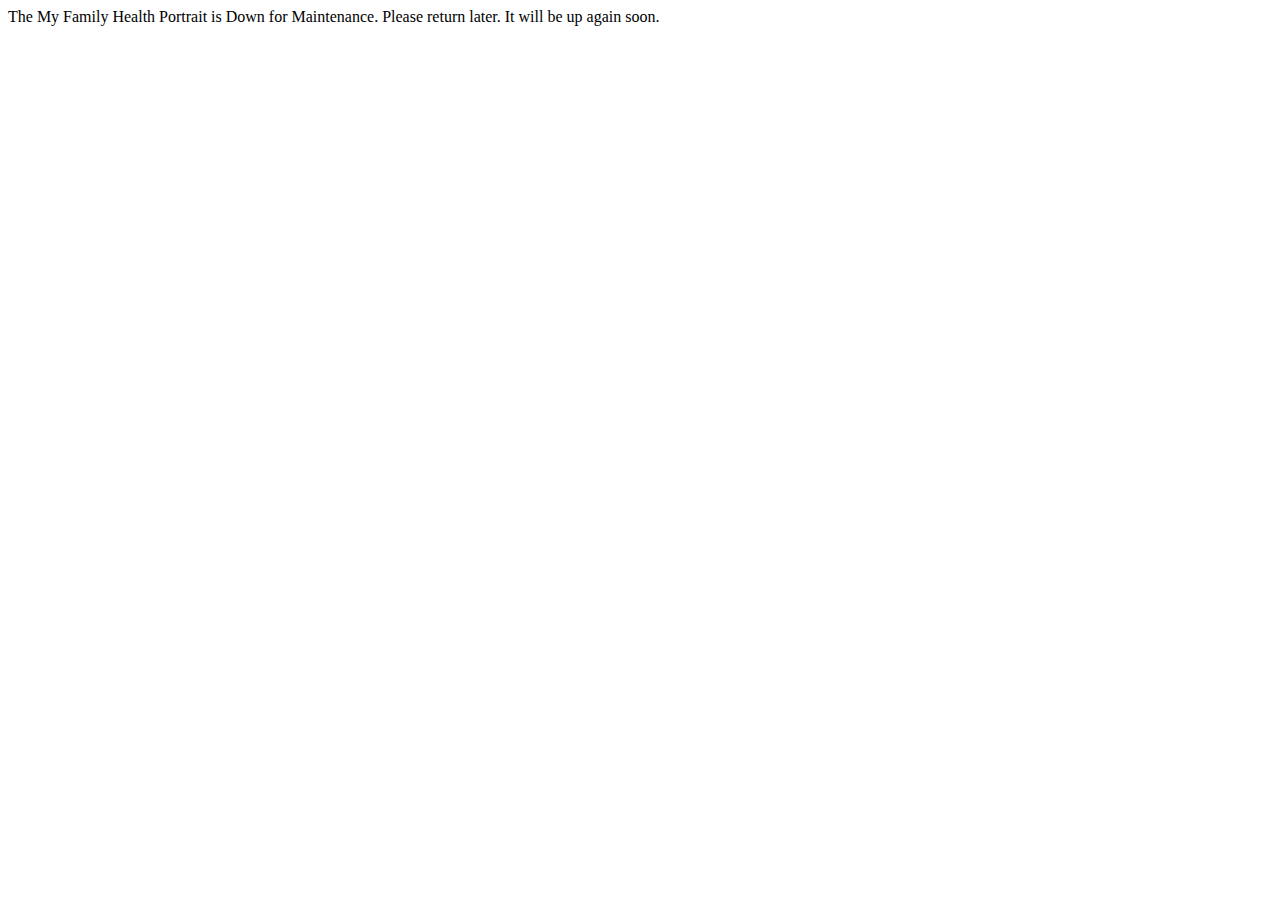
<file: docs/index.html>
<HTML>
  <HEAD>
    <TITLE> MFHP Maintenance </TITLE>
  </HEAD>
  <BODY>
    The My Family Health Portrait is Down for Maintenance.  Please return later.  It will be up again soon.
  </BODY>
</HTML>
</file>
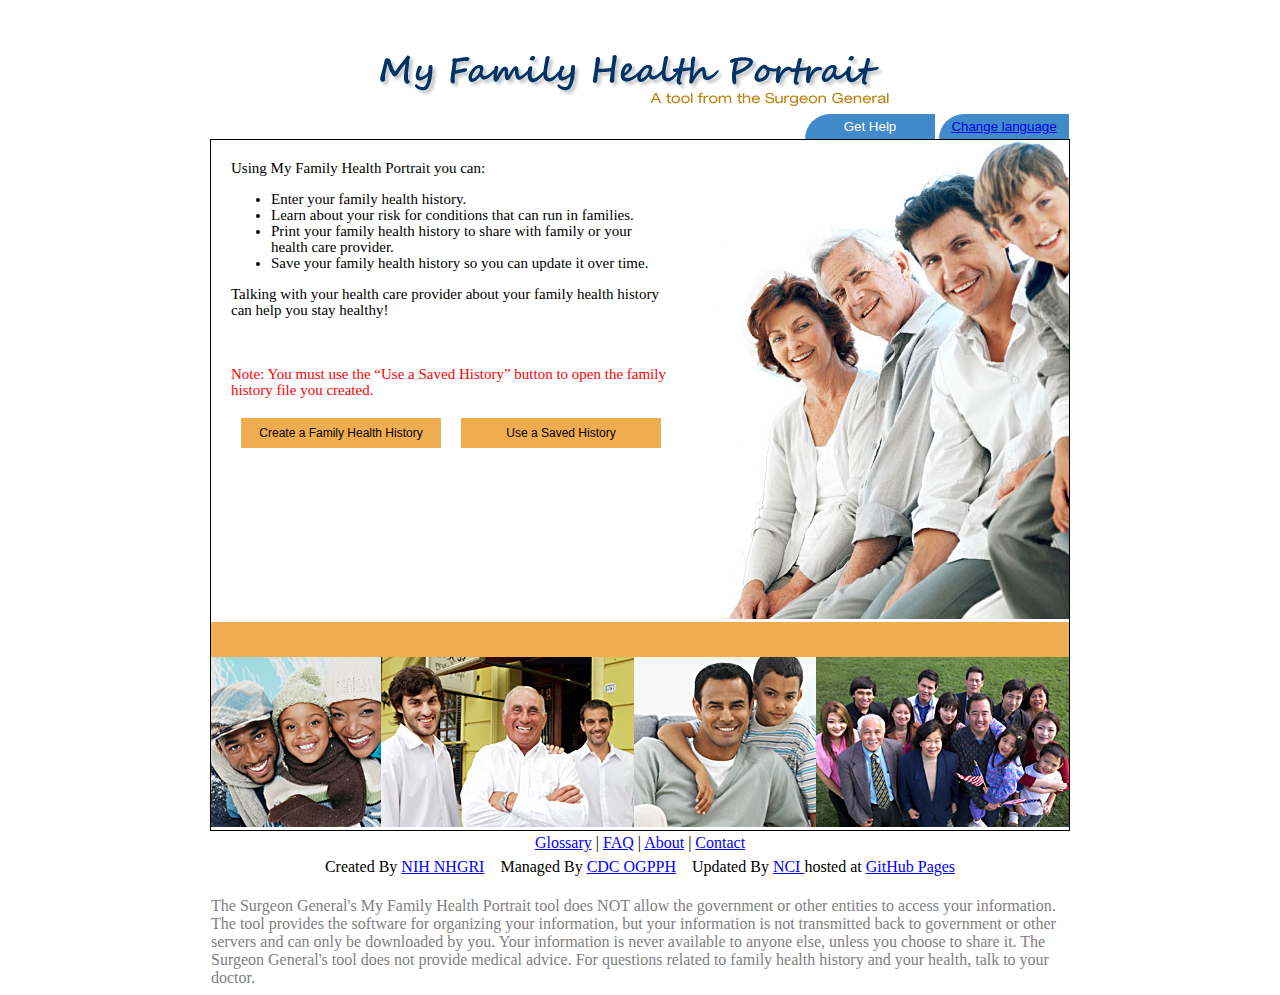
<file: html/index.html>
﻿<!DOCTYPE HTML>
<!--[if lt IE 8]>      <html class="no-js no-nav theme-green lt-ie10 lt-ie9 lt-ie8" lang="en-us"> <![endif]-->
<!--[if IE 8]>         <html class="no-js no-nav theme-green lt-ie10 lt-ie9" lang="en-us"> <![endif]-->
<!--[if IE 9]>         <html class="no-js no-nav theme-green lt-ie10" lang="en-us"> <![endif]-->
<!--[if !IE]><!-->
<html class="no-js nav theme-teal noLinking" lang="en-us">
<!--<![endif]-->

<head>
	<meta http-equiv="X-UA-Compatible" content="IE=Edge,chrome=1">
	<script type="text/javascript">

		var progressEnd = 31;		// set to number of progress <span>'s.
		var progressColor = '#FFD350';	// set to progress bar color
		var progressInterval = 360;	// set to time between updates (milli-seconds)

		var progressAt = progressEnd;
		var progressTimer;
		function progress_clear() {
			for (var i = 1; i <= progressEnd; i++) document.getElementById('progress' + i).style.backgroundColor = 'transparent';
			progressAt = 0;
		}
		function progress_update() {
			progressAt++;
			if (progressAt > progressEnd) progress_clear();
			else document.getElementById('progress' + progressAt).style.backgroundColor = progressColor;
			progressTimer = setTimeout('progress_update()', progressInterval);
		}
		function progress_stop() {
			clearTimeout(progressTimer);
			progress_clear();
		}

		function submitForm() {
			var element = document.getElementsByName("Mysubmit");
			element[0].disabled = true;
			// Hide the code in first div tag
			//document.getElementById('formDiv').style.display = 'none';
			//var element = document.getElementsByName("Mysubmit");
			//element[0].disabled=true;
			// Display code in second div tag
			progress_update();		// start progress bar
			document.getElementById('pleaseWaitDiv').style.display = 'block';
		}
	</script>

	<!-- Google tag (gtag.js) -->
	<script async src="https://www.googletagmanager.com/gtag/js?id=G-BHSEFD2G9V"></script>
	<script>
	  window.dataLayer = window.dataLayer || [];
	  function gtag(){dataLayer.push(arguments);}
	  gtag('js', new Date());
	  gtag('config', 'G-BHSEFD2G9V');
	</script>

	<meta charset="utf-8" />


	<meta name="description" content="My Family Health Portrait" />
	<meta name="keywords" content="My Family Health Portrait " />
	<meta name="viewport" content="width=device-width, initial-scale=1" />

	<link rel="shortcut icon" href="../../TemplatePackage/3.0/images/favicon.ico" />

	<link rel="apple-touch-icon" href="/images/cdc-touch-icon.png" />

	<meta name="robots" content="index,follow" />
	<!-- CDC Template Version -->
	<meta property="cdc:template_version" content="3.0" />
	<!-- Facebook Metadata -->
	<meta property="og:title" content="" />
	<meta property="og:image" content="image/png" />
	<meta property="og:site_name" content="My Family Health Portrait" />
	<meta property="og:description" content="" />
	<!-- <link href="../../PHGKB/altmetric.css" rel="stylesheet" type="text/css" />
	<script type='text/javascript' src='https://d1bxh8uas1mnw7.cloudfront.net/assets/embed.js'></script>

	<link href="../../PHGKB/css/local.css" rel="stylesheet" type="text/css" />
	<link href="../../PHGKB/altmetric.css" rel="stylesheet" type="text/css" />
	<link rel="stylesheet" href="../../TemplatePackage/3.0/css/altmetric.css" />
	<link rel="stylesheet" href="../../TemplatePackage/3.0/css/lib/flexslider.css" />
	<link rel="stylesheet" href="../../TemplatePackage/3.0/css/flexslider.css" />
	<link rel="stylesheet" href="../../TemplatePackage/3.0/css/lib/cdcmaps/cdcnavmap.css" />
	<link rel="stylesheet" href="../../TemplatePackage/3.0/css/app.css?3.1.12.1" />
	<link rel="stylesheet" media="print" href="../../TemplatePackage/3.0/css/print.css?3.1.12.1" />
	<link rel="stylesheet" href="../../TemplatePackage/3.0/css/lib/bootstrap24.css" />
	<link rel="stylesheet" media="print" href="../../TemplatePackage/3.0/css/print.css?3.1.12.1" />

	<script src="../../TemplatePackage/3.0/js/libs/modernizr-latest.js"></script> -->


	<title>My Family Health Portrait</title>

	<!-- jquery UI CSS, currently accordion and tabs -->
	<!-- <link rel="stylesheet" href="../../TemplatePackage/3.0/css/lib/jquery-ui/jquery-ui.css" />
	<link rel="stylesheet" href="../../TemplatePackage/3.0/css/jquery-ui.css" />
	<link rel="stylesheet" href="../../TemplatePackage/3.0/css/lib/bootstrap24.css" />
	<link rel="stylesheet" href="../../TemplatePackage/3.0/css/app.css" /> -->
	<!--[if gt IE 9]><!-->
	<!--<![endif]-->

	<!--[if IE 7]>
	  <link rel="stylesheet" href="../../TemplatePackage/3.0/css/lib/font-awesome-ie7.css">
	<![endif]-->

	<!--[if lt IE 9]>
		<link rel="stylesheet" href="../../TemplatePackage/3.0/css/ie.css" />
	<![endif]-->

	<!-- <style type="text/css" media="print">
		@import "../../TemplatePackage/3.0/css/print.css";
	</style>

	<noscript>
		<link rel="stylesheet" href="../../TemplatePackage/3.0/css/noscript.css" />
	</noscript>

	<script src="../../TemplatePackage/3.0/js/libs/modernizr-latest.js"></script>
	<script src="../../TemplatePackage/3.0/js/libs/modernizr-custom.js"></script>

	<script src="../../TemplatePackage/3.0/js/libs/modernizr-latest.js"></script>

	<script src='//www.google.com/recaptcha/api.js'></script> -->

</head>


<body>
	<!-- <div id="skipmenu">
		<a href="#searchTarget" class="skippy">Skip directly to search</a>
		<a href="#azTab" class="skippy">Skip directly to A to Z list</a>
		<a href="#nav-container" class="skippy">Skip directly to navigation</a>
		<a href="#share-bar" class="skippy">Skip directly to page options</a>
		<a href="#contentArea" class="skippy">Skip directly to site content</a>
	</div> -->
	<div id="wrapper">
		<!--[if lt IE 7]>
		<p class="chromeframe">You are using an outdated browser. <a href="http://browsehappy.com/">Upgrade your browser today</a> or <a href="http://www.google.com/chromeframe/?redirect=true">install Google Chrome Frame</a> to better experience this site.</p>
	<![endif]-->



		<!-- <header id="header">
			<div class="container">
				<*!-- header --*>
				<div class="row">
					<*!-- cdc --*>
					<div id="logo" class="span14">
						<a href="http://www.cdc.gov"><img src="../../TemplatePackage/3.0/images/cdcHeaderLogo.gif" alt="CDC.gov" class="hidden-one" /><img
							 src="../../TemplatePackage/3.0/images/m-cdc-logo.png" alt="CDC.gov" class="visible-one" /></a>

					</div>
					<*!-- search --*>
					<div id="searchArea" class="span10 hidden-one hidden-two">
						<div class="hidden"><a href="#" id="searchTarget">Start of Search Controls</a></div>
						<form id="searchForm" method="get" action="http://www.cdc.gov/search.do">
							<fieldset>
								<legend>Search Form Controls</legend>
								<table>
									<tr>
										<td class="searchtd"><label class="search-box"><input id="searchBox" type="text" placeholder="SEARCH" name="queryText" /><span
												 class="hidden">Search The CDC</span></label></td>
										<td class="buttontd"><button class="submit" value="submit"><span class="sprite-16-search-black">submit</span></button></td>
									</tr>
								</table>
							</fieldset>
						</form>
						<div class="a2z-button pull-right hidden-one hidden-two"><a href="#" id="azTab">CDC A-Z Index <span class="icon-angle-down"></span></a></div>


					</div>
				</div>
				<div class="hidden-three hidden-four" id="mobile-menu">
					<ul>
						<li id="vp1-menu-button" class="border-bottom-white"><a href="#" id="menu-nav"><span class="sprite-16-menu"></span>MENU</a></li>
						<li id="vp1-a2z-button" class="border-bottom-white"><a href="#" id="menu-az">CDC A-Z</a></li>
						<li id="vp1-search-button" class="border-bottom-white"><a href="#" id="menu-search"><span class="sprite-16-search-white"></span>SEARCH</a></li>
					</ul>
				</div>

				<div class="a2z-bar hide">
					<div>
						<ul>
							<li><a href="http://www.cdc.gov/az/a.html">A</a></li>
							<li><a href="http://www.cdc.gov/az/b.html">B</a></li>
							<li><a href="http://www.cdc.gov/az/c.html">C</a></li>
							<li><a href="http://www.cdc.gov/az/d.html">D</a></li>
							<li><a href="http://www.cdc.gov/az/e.html">E</a></li>
							<li><a href="http://www.cdc.gov/az/f.html">F</a></li>
							<li><a href="http://www.cdc.gov/az/g.html">G</a></li>
							<li><a href="http://www.cdc.gov/az/h.html">H</a></li>
							<li><a href="http://www.cdc.gov/az/i.html">I</a></li>
							<li><a href="http://www.cdc.gov/az/j.html">J</a></li>
							<li><a href="http://www.cdc.gov/az/k.html">K</a></li>
							<li><a href="http://www.cdc.gov/az/l.html">L</a></li>
							<li><a href="http://www.cdc.gov/az/m.html">M</a></li>
							<li><a href="http://www.cdc.gov/az/n.html">N</a></li>
							<li><a href="http://www.cdc.gov/az/o.html">O</a></li>
							<li><a href="http://www.cdc.gov/az/p.html">P</a></li>
							<li><a href="http://www.cdc.gov/az/q.html">Q</a></li>
							<li><a href="http://www.cdc.gov/az/r.html">R</a></li>
							<li><a href="http://www.cdc.gov/az/s.html">S</a></li>
							<li><a href="http://www.cdc.gov/az/t.html">T</a></li>
							<li><a href="http://www.cdc.gov/az/u.html">U</a></li>
							<li><a href="http://www.cdc.gov/az/v.html">V</a></li>
							<li><a href="http://www.cdc.gov/az/w.html">W</a></li>
							<li><a href="http://www.cdc.gov/az/x.html">X</a></li>
							<li><a href="http://www.cdc.gov/az/y.html">Y</a></li>
							<li><a href="http://www.cdc.gov/az/z.html">Z</a></li>
							<li><a href="http://www.cdc.gov/az/0.html">#</a></li>
						</ul>
					</div>

				</div>
				<div id="searchArea-two-column" class="span24 searchbar hide hidden-three hidden-four">
					<form id="searchFormBottom" method="get" action="http://www.cdc.gov/search.do">
						<fieldset>
							<legend>Search Form Controls</legend>
							<table>
								<tr>
									<td class="searchtd"><label class="search-box"><input id="searchBoxBottom" type="text" placeholder="SEARCH"
											 name="queryText" /><span class="hidden">Search The CDC</span></label></td>
									<td class="buttontd"><button class="submit" value="submit"><span class="sprite-16-search-black">submit</span></button></td>
								</tr>
							</table>
						</fieldset>
					</form>
					<div class="a2z-button pull-right hidden-one hidden-two"><a href="#" id="azTabBottom">CDC A-Z Index <span class="icon-angle-down"></span></a></div>

				</div>
				<div id="emergencyContainer" class="span12">
					<*!--include virtual="../../TemplatePackage/3.0/includes/emergency.html" --*>
					<*!--<div id="emergency-alert">
	<h1></h1>
	<p></p>
	<a href="#"></a>
	</div>--*>

				</div>
				<*!-- /header --*>

				<div class="titlebar">
					<h2>
						<a href="/PHGKB/phgHome.action?action=home">Public Health Genomics and Precision Health Knowledge (7.3)</a>
					</h2>
				</div>
				<*!-- no script --*>
				<noscript>
					<div class="alert alert-block"> Note: Javascript is disabled or is not supported by your browser. For this reason,
						some items on this page will be unavailable. For more information about this message, please visit this page: <a
						 href="//www.cdc.gov/other/about_cdcgov.html">About CDC.gov</a>.</div>
				</noscript>

			</div>

		</header> -->
		<div class="container">
			<div id="content">
				<div class="row">
					<!-- left nav -->
					<div id="nav-container" class="hidden-one hidden-two span5">




						<!-- <nav id="left" class="hidden-one hidden-two">
							<h3>
								<a href="/PHGKB/phgHome.action?action=home">PHGKB</a>
							</h3>
							<ul id="nav-primary">
								<li><a href="/PHGKB/phgHome.action?action=about">About</a>
								</li>
								<li><a href="/PHGKB/myPHGKB.action">MyPHGKB</a>
								</li>
								<li><a href="/PHGKB/specificPHGKB.action?action=about">Specialized PHGKB</a>
									<ul>
										<li><a href="/PHGKB/specificPHGKB.action?topic=cancer&query=home">Cancer PHGKB</a>	</li>
			<li><a href="/PHGKB/specificPHGKB.action?topic=diabetes&query=home">Diabetes PHGKB</a>	</li>
			<li><a href="/PHGKB/specificPHGKB.action?topic=Infectious%20diseases&query=home">Infectious Diseases PHGKB</a>	</li>
			<li><a href="/PHGKB/specificPHGKB.action?topic=HLBS&query=home">HLBS-PopOmics</a>	</li>
			<li><a href="/PHGKB/specificPHGKB.action?topic=rare&query=home">Rare Diseases PHGKB</a>	</li>
			<li><a href="/PHGKB/specificPHGKB.action?topic=equity&query=home">Health Equity PHGKB</a>	</li>
			<li><a href="/PHGKB/specificPHGKB.action?topic=fhh&query=home">Family Health History PHGKB</a>	</li>
			<li><a href="/PHGKB/specificPHGKB.action?topic=rch&query=home">Reproductive and Child Health PHGKB</a>	</li>
			<li><a href="/PHGKB/specificPHGKB.action?topic=pgx&query=home">Pharmacogenomics  PHGKB</a>	</li>
									</ul>
								</li>
								<li><a href="/PHGKB/phgHome.action?action=a2z">Genomics (A-Z)</a>
								</li>
								<li>
									<a href="http://www.cdc.gov/genomics/">Office of Genomics and Precision Public Health</a>
								</li>
								<li><a href="/FHH"><b>My Family Health Portrait</b></a>
								</li>
								<li><a href="/PHGKB/stateMapStartPage.action">State Public Health Genomics Programs Map</a>
								</li>
								<li><a href="/PHGKB/translationClip.action?action=home">Genomics Precision Health Weekly Scan<br>(Current
										Edition)</a></li>
								<li><a href="/PHGKB/amdClip.action?action=home">Advanced Molecular Detection Weekly Clips<br>(Current Edition)</a></li>
								<li><a href="/PHGKB/translationClip.action?action=nonGhome">Non-Genomics Precision Health Weekly Scan <br>(Current Edition)</a></li>
								<li><a href="/PHGKB/cdcPubFinder.action?Mysubmit=update">CDC-authored Publications Update</a></li>
								<li><a href="/PHGKB/coVInfoClip.action?action=home">COVID-19 Precision Health Weekly Update<br>(Current Edition)</a></li>
								<li><a href="/PHGKB/phgHome.action?action=about">All Databases</a>
									<ul>
										<li><a href="/PHGKB/coVInfoStartPage.action">COVID-19 GPH</a>
										<li><a href="/PHGKB/cDCInfoStartPage.action">CDC/NIH Web Information Database</a> </li>
										<li><a href="/PHGKB/cdcPubStartPage.action">CDC-Authored Genomics and Precision Health Publications Database </a> </li>
										<li><a href="/PHGKB/translationStartPage.action">Precision Health Database </a></li>
										<li><a href="/PHGKB/tierStartPage.action">Tier-Classified Guidelines Database</a>

										<li><a href="/PHGKB/implementationStartPage.action">State Public Health Genomics Programs Database </a> </li>
										<li><a href="/PHGKB/amdStartPage.action">Pathogen Advanced Molecular Detection Database </a></li>


										<li><a href="/PHGKB/hNHome.action">HuGE Navigator</a>
											<ul>
											<li><a href="/PHGKB/startPagePhenoPedia.action" >Phenopedia</a></li>
											<li><a href="/PHGKB/startPagePedia.action" >Genopedia</a></li>
											<li><a href="/PHGKB/startPagePubLit.action" >HuGE Literature Finder</a></li>
											<li><a href="/PHGKB/startPageMapper.action" >Variant Name Mapper</a></li>

											</ul>

										</ul>
									</li>


									</ul>
								</li>
								<li><a href="/PHGKB/downloadCenter.action" >DataSet Download Center</a></li>
								<li><a href="/PHGKB/phgHome.action?action=release">Release Note</a></li>
								<li>
									<a href="mailto:genetics@cdc.gov">Contact Us</a>
								</li>


							</ul>


						</nav>
 -->



					</div>
					<div class="breadcrumbs hidden-one span19">
						<br>
					</div>
					<div class="span19 pagetitle">








					</div>
					<div id="share-bar" class="span19">
						<div class="socialmediabar">
							<div class="row">
								<div class="hidden-one pull-right">
									<!--BEGIN PAGE OPTIONS - FOR DEMO PURPOSES ONLY - REMOVE INCLUDES BEFORE TEMPLATE USE. The markup in this region for page format & languages will be generated by the CMS via editorial options. -->
									<!-- END PAGE OPTIONS -->
								</div>
								<div class="span8">
									<div id="socialMediaShareContainer"></div>
									<!-- target anchor for return to top feature in VP1 -->
									<a id="content-start" tabindex="-1"></a>

								</div>
							</div>
						</div>
					</div>
					<!-- body -->
					<div id="body" class="span19">
						<div id="contentArea">
							<!-- begin editable -->

							<table>
								<tr>
									<TD colspan="2" align="center">
										<div id="pleaseWaitDiv" style="DISPLAY: none">
											<!-- jsp:include page="/jsp/wrongEmail.jsp"/-->
											<TABLE>
												<TR>
													<TD><B>
															<FONT color="#ffd350"><SPAN>
																	<H8>
																		<FONT color="#800040">Please Wait <SPAN id="progress1">.</SPAN>
																			<SPAN id="progress2">.</SPAN> <SPAN id="progress3">.</SPAN> <SPAN id="progress4">.</SPAN> <SPAN id="progress5">.</SPAN>
																			<SPAN id="progress6">.</SPAN> <SPAN id="progress7">.</SPAN> <SPAN id="progress8">.</SPAN> <SPAN id="progress9">.</SPAN>
																			<SPAN id="progress10">.</SPAN> <SPAN id="progress11">.</SPAN> <SPAN id="progress12">.</SPAN> <SPAN
																			 id="progress13">.</SPAN> <SPAN id="progress14">.</SPAN> <SPAN id="progress15">.</SPAN> <SPAN id="progress16">.</SPAN>
																			<SPAN id="progress17">.</SPAN> <SPAN id="progress18">.</SPAN> <SPAN id="progress19">.</SPAN> <SPAN
																			 id="progress20">.</SPAN> <SPAN id="progress21">.</SPAN> <SPAN id="progress22">.</SPAN> <SPAN id="progress23">.</SPAN>
																			<SPAN id="progress24">.</SPAN> <SPAN id="progress25">.</SPAN> <SPAN id="progress26">.</SPAN> <SPAN
																			 id="progress27">.</SPAN>
																			<SPAN id="progress28">.</SPAN> <SPAN id="progress29">.</SPAN>
																			<SPAN id="progress30">.</SPAN> <SPAN id="progress31">.</SPAN>



																		</FONT>
																		</H4>
																		<FONT color="#800040"></FONT>
																</SPAN></FONT>
														</B></TD>
												</TR>
											</TABLE>
											<B></B>
											<FONT></FONT>
										</div>
									</TD>
								</tr>
							</table> <br>



							<div>
								<title>My Family Health Portrait</title>
								<script type="text/javascript" src="../jquery/jquery-1.11.1.js"></script>
								<script type="text/javascript" src="../jquery/jquery-ui-1.10.4.js"></script>
								<link rel="stylesheet" type="text/css" href="../jquery/jquery-ui-1.10.4.css">
								<script type="text/javascript" src="../js/fhh.js"></script>

								<!-- Themes go here -->
								<link rel="stylesheet" type="text/css" href="../themes/deploy/frontpage.css">
								<link rel="shortcut icon" href="../themes/deploy/favicon.ico" type="image/x-icon">
								<!-- Also includes images banner_left.png and banner_right.png -->

								<!-- For language translation -->
								<script type="text/javascript" src="../js/i18next-1.7.4.js"></script>
								</head>

								<body>
									<div align="center"><img src="../themes/deploy/photos_frontpage_logo.png" alt="My Family Health Portrait - A tool from the Surgeon General"
										 class="fhhBannerTitle"></div>
									<div class="nav" align="right">
										<BUTTON id="nav_help" class="help_item translate" data-i18n="fhh_fhh.a_get_help" onclick="get_help()">Get
											Help</BUTTON>
										<BUTTON id="nav_help" class="help_item translate"><a href="https://fhh.npduylab.com/index.php"><span class='translate' data-i18n='fhh_index.language_change' >Change language</span></a></BUTTON>
									</div>

									<!-- 		<div id="button">
					<a href="javascript://nop/" id="nav_help" class='help_item translate' data-i18n='fhh_fhh.a_get_help' onclick="get_help()">Get Help</a>
				</div> -->

									<div id="wrapper" class="main_container" style='border:1px solid black;'>
										<!-- BEGIN HEADER -->
										<div id="skipNavBegin" style="width: 0; height: 0; overflow: hidden;">
											<a href="#skipNavEnd" accesskey="n">Skip navigation</a>
										</div>

										<div>
											<table class="homepage" border="0" cellpadding="0" cellspacing="0">
												<tr>
													<td style='width:50%' class="maintext" valign="top">
														<div class='translate' data-i18n='fhh_index.usage'> Using My Family Health Portrait you can:</div>
														<UL>
															<LI class='translate' data-i18n='fhh_index.li1'>Enter your family health history.</LI>
															<LI class='translate' data-i18n='fhh_index.li2'>Learn about your risk for conditions that can run in
																families.</LI>
															<LI class='translate' data-i18n='fhh_index.li3'>Print your family health history to share with family or
																your health care provider</LI>
															<LI class='translate' data-i18n='fhh_index.li4'>Save your family health history so you can update it
																over time.</LI>
														</UL>

														<div class='translate' data-i18n='fhh_index.talking'>Talking with your health care provider about your
															family health history can help you stay healthy!</div>
														<br />

														<br /><br />
														<TABLE class="buttons" style='width:100%' border="0" cellspacing="0" cellpadding="0">
															<TR>
																<TD valign="top">
																	<BUTTON class='frontpage create translate' data-i18n='fhh_index.create' onclick="goto_create()">Create
																		a Family Health History</BUTTON>

																</TD>
																<TD valign="top">
																	<BUTTON class='frontpage create translate' data-i18n='fhh_index.load' onclick="goto_load()">Use a
																		Saved History</BUTTON>
																</tD>
																<!--				<TD valign="top">
						<BUTTON class='frontpage translate' onclick="location.href='?setLng=en'" >In English</BUTTON>
						<br /><br />
						<BUTTON class='frontpage translate' onclick="location.href='?setLng=es'" >En Espanol</BUTTON>
						<br /><br />
						<BUTTON class='frontpage translate' onclick="location.href='?setLng=pt'" >Em Portugues</BUTTON>
						<br /><br />
						<BUTTON class='frontpage translate' onclick="location.href='?setLng=it'" >In Italiano</BUTTON>
						<br /><br />
						</TD> -->
															</TR>
															<TR>
																<font color="red">Note: You must use the “Use a Saved History” button to open the family history file you created.</font>
															</TR>
														</TABLE>

													</td>
													<td align="right" valign="top" style='vertical-align:bottom; padding:0px;'><img src="../themes/deploy/photos_frontpage_main.jpg"
														 alt="My Family Health Portrait - A tool from the Surgeon General" class="fhhBannerTitle"></td>
												</tr>
												<tr>
													<td colspan="2" id="separatorBox">
														<!-- color separator -->
													</td>
												</tr>
												<tr>
													<td colspan='2'><img src="../themes/deploy/photos_frontpage_bottom.jpg" alt="My Family Health Portrait - A tool from the Surgeon General"
														 class="fhhBannerTitle"></td>
												</tr>
											</table>
										</div>


									</div>


									<!-- BEGIN FOOTER -->

									<table class="footerTable">
										<tbody>
											<tr>
												<td class="footerTdLinks">

													<a href="#" onclick="glossary()" class='translate' data-i18n='fhh_index.glossary'>Glossary</a> |

													<a href="#" onclick="faq()" class='translate' data-i18n='fhh_index.faq'>FAQ</a> |

													<a href="#" onclick="about()" class='translate' data-i18n='fhh_index.about'>About This Site</a> |

													<a href="#" onclick="contact()" class='translate' data-i18n='fhh_index.contact'>Contact Us</a>
												</td>
											</tr>
										</tbody>
									</table>
									<table class="footerTable">
										<tbody>
											<tr>

												<td class="footerTdLinks">
													Created By <a href="https://www.genome.gov/" target="_blank">NIH NHGRI</a></a>
												</td>
												<td class="footerTdLinks"> &nbsp;&nbsp;
													Managed By <a href="https://www.cdc.gov/genomics" target="_blank">CDC OGPPH</a>
												</td>
												<td class="footerTdLinks"> &nbsp;&nbsp;
													Updated By <a href="https://cancer.gov" target="_blank">NCI </a> hosted at <a href="https://cbiit.github.io/FHH/html/index.html" target="_blank">GitHub Pages</a>
												</td>



											</tr>
										</tbody>
									</table><br>
									<div id="wrapper" class="main_container" style='border:0px solid black;'>
										<font color="grey">The Surgeon General's My Family Health Portrait tool does NOT allow the
											government or other entities to access your information. The tool provides the software for organizing your
											information, but your information is not transmitted back to government or other servers and can only be
											downloaded by you. Your information is never available to anyone else, unless you choose to share it. The
											Surgeon General's tool does not provide medical advice. For questions related to family health history and
											your
											health, talk to your doctor. </font>
									</div>
								</div>

								</body>
								<!-- Need to set the language on the links out to create or load -->

								<script>
									var language = /[&?]setLng=([^&]+)/.exec(location.search);

									function goto_create() {
										if (language && language[1]) location.href = 'fhh.html?action=create&setLng=' + language[1];
										else location.href = 'fhh.html?action=create'
									}

									function goto_load() {
										if (language && language[1]) location.href = 'fhh.html?action=load&setLng=' + language[1];
										else location.href = 'fhh.html?action=load'
									}


									// Static links need to know what language

									function get_help() {
										window.open("./static/help_" + i18n.lng().substr(0, 2) + ".html", "", "width=800, height=600, scrollbars=yes");
									}

									function learn_more() {
										window.open("./static/learn_more_" + i18n.lng().substr(0, 2) + ".html", "", "width=800, height=600, scrollbars=yes");
									}

									function glossary() {
										window.open("./static/glossary_" + i18n.lng().substr(0, 2) + ".html", "", "width=800, height=600, scrollbars=yes");
									}
									function faq() {
										window.open("./static/faq_" + i18n.lng().substr(0, 2) + ".html", "", "width=800, height=600, scrollbars=yes");
									}
									function about() {
										window.open("./static/about_" + i18n.lng().substr(0, 2) + ".html", "", "width=800, height=600, scrollbars=yes");
									}
									function contact() {
										window.open("./static/contact_" + i18n.lng().substr(0, 2) + ".html", "", "width=800, height=600, scrollbars=yes");
									}
									function site_updates() {
										window.open("./static/site_update_" + i18n.lng().substr(0, 2) + ".html", "", "width=800, height=600, scrollbars=yes");
									}
								</script>




							</div>



							<!-- Related Nav Area -->
							<div class="nav-related"></div>
							<!-- /end Related Nav Area -->
							<!-- Persistent Content Area -->
							<div id="content-secondary">

								<!-- begin editable -->
								<!--  // This area is optional
									// All content in the Right Column (except for Page Option links and GovD) will be moved to the Persistent Content Area upon migration
									// This area will need to enabled if it is being used otherwise not included in the page build...
									-->
								<!-- /end editable -->
							</div>
							<!-- /end #content-secondary -->
						</div>
						<!-- /end #contentArea -->
					</div>
					<!-- /end #body -->
				</div>

				<div class="row">
					<div class="span24 visible-one">
						<!--BEGIN PAGE OPTIONS - FOR DEMO PURPOSES ONLY - REMOVE INCLUDES BEFORE TEMPLATE USE. The markup in this region for page format & languages will be generated by the CMS via editorial options. -->
						<!-- END PAGE OPTIONS -->
					</div>
				</div>

				<!-- <div class="row">
					<div class="span24">
						<div id="plugin-legend" class="pluginOff">
							<h5>File Formats Help:</h5><span><a href="http://www.cdc.gov/Other/plugins/">How do I view different file
									formats (PDF, DOC, PPT, MPEG) on this site?</a></span>
							<ul>
								<li class="plugin-pdf"><a href="http://www.cdc.gov/Other/plugins/#pdf"><span class="sprite-16-pdf">Adobe PDF
											file</span></a></li>
								<li class="plugin-ppt"><a href="http://www.cdc.gov/Other/plugins/#ppt"><span class="sprite-16-ppt">Microsoft
											PowerPoint file</span></a></li>
								<li class="plugin-word"><a href="http://www.cdc.gov/Other/plugins/#doc"><span class="sprite-16-word">Microsoft
											Word file</span></a></li>
								<li class="plugin-excel"><a href="http://www.cdc.gov/Other/plugins/#xls"><span class="sprite-16-excel">Microsoft
											Excel file</span></a></li>
								<li class="plugin-wmv"><a href="http://www.cdc.gov/Other/plugins/#wmv"><span class="sprite-16-wmv">Audio/Video
											file</span></a></li>
								<li class="plugin-qt"><a href="http://www.cdc.gov/Other/plugins/#qt"><span class="sprite-16-qt">Apple Quicktime
											file</span></a></li>
								<li class="plugin-real"><a href="http://www.cdc.gov/Other/plugins/#ram"><span class="sprite-16-rp">RealPlayer
											file</span></a></li>
								<li class="plugin-text"><a href="http://www.cdc.gov/Other/plugins/#text"><span class="sprite-16-txt">Text file</span></a></li>
								<li class="plugin-zip"><a href="http://www.cdc.gov/Other/plugins/#zip"><span class="sprite-16-zip">Zip Archive
											file</span></a></li>
								<li class="plugin-sas"><a href="http://www.cdc.gov/Other/plugins/#sas"><span class="sprite-16-sas">SAS file</span></a></li>
								<li class="plugin-epub"><a href="http://www.cdc.gov/Other/plugins/#epub"><span class="sprite-16-ebook">ePub
											file</span></a></li>
							</ul>
						</div>

					</div>
				</div> -->

				<!-- date stamp -->
				<!-- <div class="row" id="datestamp" itemscope="itemscope" itemtype="http://schema.org/WebPage">
					<div class="span24">
						<ul>




							<li class="last-reviewed">Page last reviewed:<span itemprop="lastReviewed">May 1st, 2020</span></li>
							<li class="last-updated">Page last updated:<span itemprop="dateModified">May 1st, 2020</span></li>
							<li class="content-source">Content source:
								<ul>
									<a href="http://www.cdc.gov/genomics/" target="_blank">Office of Genomics and Precision Public Health</a>, <a href="http://www.cdc.gov/ophss/csels/index.html"
									 target="_blank">Center for Surveillance, Epidemiology and Laboratory Services (CSELS)</a>
								</ul>
							</li>
						</ul>
					</div>
				</div> -->
			</div>
			<!-- /end #content -->
		</div>
		<!-- / end .container -->

		<!-- footer -->

		<footer id="footer">
			<!-- <div class="socialMedia">
				<div class="container">
					<nav class="socialFooter followcdc">
						<h6>Follow CDC</h6>
						<ul>
							<li><a href="http://www.cdc.gov/Other/emailupdates/"><span class="sprite-24-govd"></span>Email</a></li>
							<li><a href="http://www.facebook.com/CDC" target="_blank"><span class="sprite-24-facebook"></span>Recommend</a></li>
							<li><a href="http://twitter.com/CDCgov" target="_blank"><span class="sprite-24-twitter"></span>Tweet</a></li>
							<li><a href="http://www.linkedin.com/company/centers-for-disease-control-and-prevention" target="_blank"><span
									 class="sprite-24-linkedin"></span>Post</a></li>
							<li><a href="http://www2c.cdc.gov/podcasts/rss.asp"><span class="sprite-24-rss"></span>RSS</a></li>
						</ul>
					</nav>
					<nav class="socialFooter cdcmedia">
						<h6>CDC Media</h6>
						<ul>
							<li><a href="http://www2c.cdc.gov/podcasts/"><span class="sprite-24-listen"></span>Listen</a></li>
							<li><a href="http://www.cdc.gov/cdctv"><span class="sprite-24-watch"></span>Watch</a></li>
							<li><a href="http://tools.cdc.gov/ecards/"><span class="sprite-24-ecards"></span>eCards</a></li>
							<li><a href="http://www.youtube.com/CDCstreamingHealth" target="_blank"><span class="sprite-24-youtube"></span>YouTube</a></li>
						</ul>
					</nav>
				</div>
			</div> -->

			<div class="container">
				<!--<div id="hhs"><a href="http://www.hhs.gov/"><img alt="Department of Health and Human Services" src="../../TemplatePackage/3.0/images/hhs.png" /></a></div> -->

				<!-- class="pull-right" -->

				<!-- <ul class="cdcLinks">
					<li class="span5">
						<nav>
							<h6><span class="icon-angle-down visible-one pull-left"></span>About CDC</h6>
							<ul class="hidden-one">
								<li><a href="http://www.cdc.gov/employment/">Employment</a></li>
								<li><a href="http://www.cdc.gov/media/index.html">Newsroom</a></li>
								<li><a href="http://www.cdc.gov/Learning/">Training/Education</a></li>
								<li><a href="http://www.cdc.gov/about/business/funding.htm">Funding</a></li>
								<li><a href="http://www.cdc.gov/about/organization/cio.htm">CDC's Organization</a></li>
								<li><a href="http://www.cdc.gov/about/organization/mission.htm">Mission and Vision</a></li>
								<li><a href="http://www.cdc.gov/Other/about_cdcgov.html">Using this Site</a></li>
								<li><a href="http://www.cdc.gov/Other/languages/">All Languages</a></li>
							</ul>
						</nav>
					</li>
					<li class="span5">
						<nav>
							<h6><span class="icon-angle-down visible-one pull-left"></span>Legal</h6>
							<ul class="hidden-one">
								<li><a href="http://www.cdc.gov/Other/link.html">Link to Us</a></li>
								<li><a href="http://www.cdc.gov/Other/policies.html">Policies</a></li>
								<li><a href="http://www.cdc.gov/od/foia/">FOIA</a></li>
								<li><a href="http://www.cdc.gov/contact/accessibility.html">Accessibility</a></li>
								<li><a href="http://www.cdc.gov/privacy.html">Privacy</a></li>
								<li><a href="http://www.cdc.gov/diversity/nofearact/">No FEAR Act</a></li>
							</ul>
						</nav>
					</li>
					<li class="local-contact">
					</li>
					<li class="contact">
						<section>
							<h6><span class="icon-angle-down visible-one pull-left"></span>Contact CDC</h6>
							<address class="address hidden-one" itemscope="itemscope" itemtype="http://www.schema.org/Organization">
								<div itemprop="name">Centers for Disease Control and Prevention</div>
								<div class="value" itemprop="address" itemscope="itemscope" itemtype="http://www.schema.org/PostalAddress">
									<span itemprop="streetAddress">1600 Clifton Rd.</span>
									<span itemprop="addressLocality">Atlanta</span>,
									<span itemprop="addressRegion">GA</span>
									<span itemprop="postalCode">30333</span>
									<span itemprop="addressCountry">USA</span>
								</div>
								<div class="value" itemprop="telephone">800-CDC-INFO (800-232-4636)</div>
								<div class="value" itemprop="contactPoint" itemscope="itemscope" itemtype="http://www.schema.org/ContactPoint">
									<span itemprop="url"><a href="http://www.cdc.gov/cdc-info/requestform.html">Contact CDC-INFO</a></span>
								</div>
							</address>
						</section>

					</li>
				</ul> -->
			</div>
		</footer>

		<!-- /#footer -->
		<!--<div id="totop" class="off visible-one">TOP</div>-->
	</div>
	<!-- <script src="../../TemplatePackage/3.0/js/libs/jquery.js"></script>
	<script src="../../TemplatePackage/3.0/js/libs/bootstrap.js"></script>
	<script src="../../TemplatePackage/3.0/js/libs/underscore.js"></script>
	<script src="../../TemplatePackage/3.0/js/libs/jquery.mediahelpers.js"></script>
	<script src="../../TemplatePackage/3.0/js/libs/jquery.hammer.min.js"></script>
	<script src="../../TemplatePackage/3.0/js/libs/jquery.cookie.js"></script>
	<script src="../../TemplatePackage/3.0/js/libs/picturefill.js"></script>
	<script src="../../TemplatePackage/3.0/js/libs/media.match.js"></script>
	<script src="../../TemplatePackage/3.0/js/libs/enquire.js"></script>
	<script src="../../TemplatePackage/3.0/js/jquery-funcs.js"></script>
	<script src="../../TemplatePackage/3.0/js/core.js"></script>
	<script src="../../TemplatePackage/3.0/js/global.js"></script>
	<script src="../../TemplatePackage/3.0/js/modules/dynamic/gadgets.js"></script>
	<script src="../../TemplatePackage/3.0/js/modules/dynamic/flexslider.js"></script>
	<script src="../../TemplatePackage/3.0/js/libs/jquery.flexslider2.js"></script>
	<script src="../../TemplatePackage/3.0/js/libs/jquery-ui.js"></script>
	<script src="../../TemplatePackage/3.0/js/socialmenu.js"></script> -->

	<!-- <script src="../../TemplatePackage/3.0/js/libs.min.js"></script>
	<script src="../../TemplatePackage/3.0/js/app.min.js"></script>

	<script src="../../TemplatePackage/3.0/js/libs/d3/d3.min.js"></script>
	<script src="../../TemplatePackage/3.0/js/libs/d3/queue.v1.min.js"></script>
	<script src="../../TemplatePackage/3.0/js/libs/d3/topojson.v1.min.js"></script>
	<script src="../../TemplatePackage/3.0/js/libs/d3/datamaps.all.min.js"></script>
	<script src="../../TemplatePackage/3.0/js/libs/d3/d3.geo.projection.v0.min.js"></script>

	<![endif]
	<script src="../../TemplatePackage/3.0/js/libs/cdcmaps/states-by-abbreviation.js"></script>
	<script src="../../TemplatePackage/3.0/js/libs/cdcmaps/cdcnavmap.js"></script> -->


	<!--<![endif]-->




	<!-- Begin Survey scripts -->
	<!-- <script src="/JScript/foresee/foresee-trigger.js"></script>
	<script src="/JScript/foresee-variables.js"></script> -->
	<!-- End Survey scripts -->
	<!-- <script src="../../TemplatePackage/3.0/js/constants.js"></script>
	<script src="../../TemplatePackage/3.0/js/modules/dynamic/gadgets.js"></script>
 -->
	<!-- Global JS Settings Overrides should be placed here between the previous and following includes. -->

	<!-- <script>CDC.Global.settings.enableExternalLinks = true;</script> -->

	<!-- <script src="../../TemplatePackage/3.0/js/dynamic.js"></script>
	<script src="../../TemplatePackage/3.0/js/modules/dynamic/mobile.js"></script>
	<script src="../../TemplatePackage/3.0/js/modules/responsive.js"></script>
	<script src="../../TemplatePackage/3.0/js/modules/modules.js"></script>
	<script src="../../TemplatePackage/3.0/js/modules/breadcrumbs.js"></script>
	<script src="../../TemplatePackage/3.0/js/modules/leftnav.js"></script>
	<script src="../../TemplatePackage/3.0/js/modules/pageoptions.js"></script>
	<script src="../../TemplatePackage/3.0/js/modules/search.js"></script>
	<script src="../../TemplatePackage/3.0/js/modules/policy.js"></script>
	<script src="../../TemplatePackage/3.0/js/modules/socialmedia.js"></script>
	<script src="../../TemplatePackage/3.0/js/modules/gadgets.js"></script>
	<script src="../../TemplatePackage/3.0/js/modules/govdelivery.js"></script>
	<script src="../../TemplatePackage/3.0/js/app.js"></script>
 -->
	<!-- Module Extension & Overrides should be placed here between the previous and following includes. -->

	<!-- Begin Survey scripts -->
	<!-- <script type="text/javascript" src="/JScript/foresee/foresee-trigger.js"></script>
	<script type="text/javascript" src="/JScript/foresee-variables.js"></script> -->
	<!-- End Survey scripts -->

	<!-- The following include is for including any local JS code to the page -->
	<!-- xxxxxxxxxxxxxxxxxx METRICS code begins here xxxxxxxxxxxxxxxxxxxxxxxxxxx-->
	<div id="metrics">

		<!-- Begin Google Analytics Class Definition Code -->
		<!-- <script type="text/javascript" src="/JScript/metrics/google/google-cdc-a.js"></script> -->
		<!-- End Google Analytics Class Definition Code -->

		<!-- SiteCatalyst code version: H.21. -->
		<!-- <script type="text/javascript" src="/JScript/metrics/topic_levels.js"></script>
		<script type="text/javascript" src="/JScript/metrics/s_code_v21_cdcgov.js"></script> -->
		<script type="text/javascript">






			s.prop2 = window.location.href;
			s.prop26 = document.title;
			s.prop30 = document.title;
			s.prop31 = window.location.href;
			s.prop46 = window.location.href;
			s.server = window.location.hostname;

			// Update the level variables here.
			updateVariables(s);

			/************* DO NOT ALTER ANYTHING BELOW THIS LINE ! **************/
			var s_code = s.t(); if (s_code) document.write(s_code);//--></script>
		<script type="text/javascript">
	if (navigator.appVersion.indexOf('MSIE') >= 0) document.write(unescape('%3C') + '\!-' + '-');
		</script><noscript><a href="http://www.omniture.com"><img src="http://mtrics.cdc.gov/b/ss/cdcgov/1/H.21--NS/0"
				 height="1" width="1" alt="Web Analytics" /></a></noscript>
		<!--/DO NOT REMOVE/-->
		<!-- End SiteCatalyst code version: H.21. -->
		<!-- Begin Google Analytics Execution Code -->
		<!-- <script type="text/javascript" src="/JScript/metrics/google/google-cdc-c.js"></script> -->
		<!-- End Google Analytics Execution Code -->
	</div>
	<!-- xxxxxxxxxxxxxxxxxx METRICS code ends here xxxxxxxxxxxxxxxxxxxxxxxxxxx-->




	<!-- The following include is for overriding left nav rendering functionality -->

	<!-- <script>

		$(document).ready(function () {
			var cdcLeftNav = new CDC.LeftNav("nav-primary");
			cdcLeftNav.render();
		});

	</script>

	<!-- Global site tag (gtag.js) - Google Analytics -->
<script async src="https://www.googletagmanager.com/gtag/js?id=G-B55F9P4M20"></script>
<script>
  window.dataLayer = window.dataLayer || [];
  function gtag(){dataLayer.push(arguments);}
  gtag('js', new Date());

  gtag('config', 'G-B55F9P4M20');
</script>

</body>

</html>
</file>
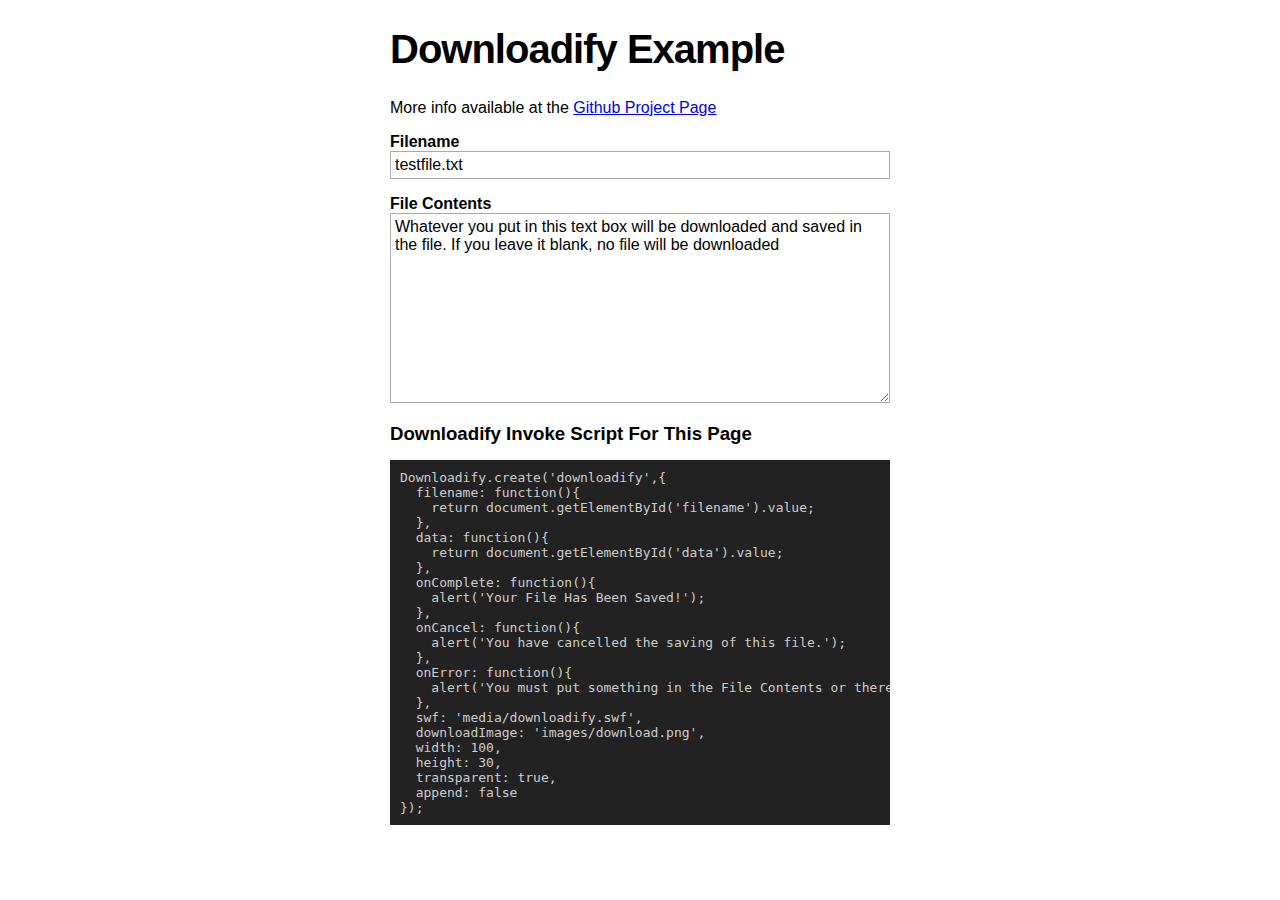
<file: downloadify/test.html>
<!DOCTYPE html PUBLIC "-//W3C//DTD XHTML 1.0 Strict//EN" "http://www.w3.org/TR/xhtml1/DTD/xhtml1-strict.dtd">
<html xmlns="http://www.w3.org/1999/xhtml" lang="en" xml:lang="en">
	<head>
		<title>Downloadify</title>
		<style type="text/css" media="screen">
			body {background: #fff; width: 500px; margin: 20px auto;}
			label, input, textarea, h1, h2, p { font-family: Arial, sans-serif; font-size: 12pt;}
			input, textarea { border: solid 1px #aaa; padding: 4px; width: 98%;}
			label { font-weight: bold;}
			h1 { font-size: 30pt; font-weight: bold; letter-spacing: -1px;}
			h2 { font-size: 14pt;}
			pre { overflow: auto; padding: 10px; background: #222; color: #ccc;}
		</style>
		<script type="text/javascript" src="js/swfobject.js"></script>
		<script type="text/javascript" src="js/downloadify.min.js"></script>
	</head>
	<body onload="load();">
		<h1>Downloadify Example</h1>
		<p>More info available at the <a href="http://github.com/dcneiner/Downloadify">Github Project Page</a></p>
		<form>
			<p>
				<label for="filename">Filename</label><br />
				<input type="text" name="filename" value="testfile.txt" id="filename" />
			</p>
			<p>
				<label for="data">File Contents</label><br />
<textarea cols="60" rows="10" name="data" id="data">
Whatever you put in this text box will be downloaded and saved in the file. If you leave it blank, no file will be downloaded</textarea>
			</p>
			<p id="downloadify">
				You must have Flash 10 installed to download this file.
			</p>
		</form>

		<script type="text/javascript">
			function load(){
				Downloadify.create('downloadify',{
					filename: function(){
						return document.getElementById('filename').value;
					},
					data: function(){ 
						return document.getElementById('data').value;
					},
					onComplete: function(){ alert('Your File Has Been Saved!'); },
					onCancel: function(){ alert('You have cancelled the saving of this file.'); },
					onError: function(){ alert('You must put something in the File Contents or there will be nothing to save!'); },
					swf: 'media/downloadify.swf',
					downloadImage: 'images/download.png',
					width: 100,
					height: 30,
					transparent: true,
					append: false
				});
			}
		</script>
	<h2>Downloadify Invoke Script For This Page</h2>	
<pre>
Downloadify.create(&#x27;downloadify&#x27;,{
  filename: function(){
    return document.getElementById(&#x27;filename&#x27;).value;
  },
  data: function(){ 
    return document.getElementById(&#x27;data&#x27;).value;
  },
  onComplete: function(){ 
    alert(&#x27;Your File Has Been Saved!&#x27;); 
  },
  onCancel: function(){ 
    alert(&#x27;You have cancelled the saving of this file.&#x27;);
  },
  onError: function(){ 
    alert(&#x27;You must put something in the File Contents or there will be nothing to save!&#x27;); 
  },
  swf: &#x27;media/downloadify.swf&#x27;,
  downloadImage: &#x27;images/download.png&#x27;,
  width: 100,
  height: 30,
  transparent: true,
  append: false
});
</pre>
	
	</body>
</html>
</file>
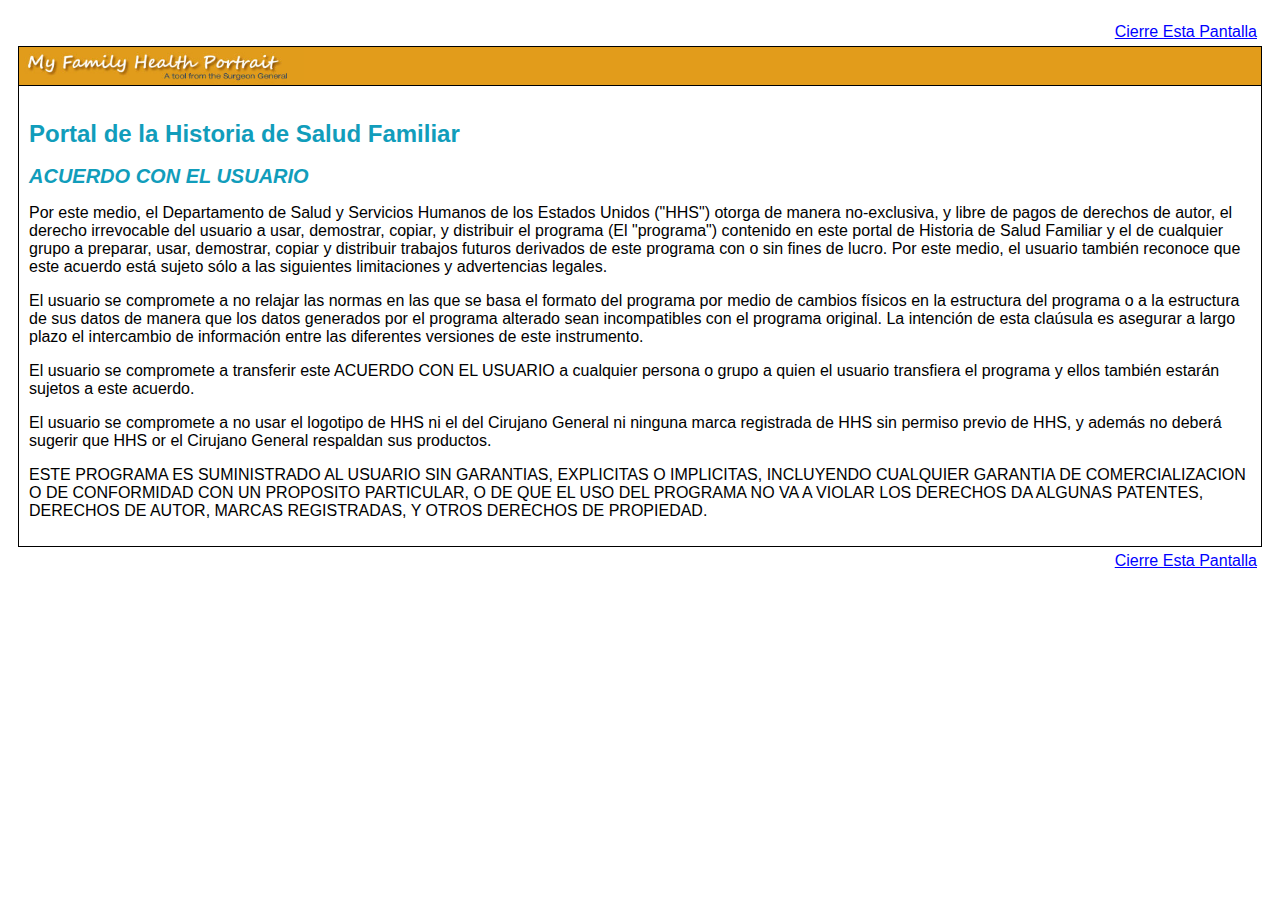
<file: html/end_user_agreement_es.html>
<!DOCTYPE html PUBLIC "-//W3C//DTD XHTML 1.0 Transitional//EN" "http://www.w3.org/TR/xhtml1/DTD/xhtml1-transitional.dtd">
<html xmlns="http://www.w3.org/1999/xhtml" xml:lang="en" lang="en">
    <head><script src="//assets.adobedtm.com/f1bfa9f7170c81b1a9a9ecdcc6c5215ee0b03c84/satelliteLib-4b219b82c4737db0e1797b6c511cf10c802c95cb.js"></script>
        <title>My Family Health Portrait</title>
        <meta http-equiv="Content-Type" content="text/html; charset=iso-8859-1" />
        <META HTTP-EQUIV="Pragma" CONTENT="no-cache"/>

				<link rel="stylesheet" type="text/css" href="../../themes/deploy/help.css">    
        
    </head>
    <body>

<div class="helpTopTitlebar">
  	<a id="closeHelp" class="helpTitlebar" href="javascript:window.close()" align="right">Cierre Esta Pantalla</a>
</div>

<div class='banner'>
	<img src="../../themes/deploy/banner_help.png" width="285" height="38" alt="My Family Health Portrait - A tool from the Surgeon General" /></div>
</div>


<div class='main'>                 

<h1>Portal de la Historia de Salud Familiar</h1>
<h2>ACUERDO CON EL USUARIO</h2>
<p>Por este medio, el Departamento de Salud y Servicios Humanos de los Estados Unidos ("HHS") otorga de manera no-exclusiva, y libre de pagos de derechos de autor, el derecho irrevocable del usuario a usar, demostrar, copiar, y distribuir el programa (El "programa") contenido en este portal de Historia de Salud Familiar y el de cualquier grupo a preparar, usar, demostrar, copiar y distribuir trabajos futuros derivados de este programa con o sin fines de lucro. Por este medio, el usuario tambi&#233;n reconoce que este acuerdo est&#225; sujeto s&#243;lo a las siguientes limitaciones y advertencias legales.</p>
<p>El usuario se compromete a no relajar las normas en las que se basa el formato del programa por medio de cambios f&#237;sicos en la estructura del programa o a la estructura de sus datos de manera que los datos generados por el programa alterado sean incompatibles con el programa original. La intenci&#243;n de esta cla&#250;sula es asegurar a largo plazo el intercambio de informaci&#243;n entre las diferentes versiones de este instrumento.</p>
<p>El usuario se compromete a transferir este ACUERDO CON EL USUARIO a cualquier persona o grupo a quien el usuario transfiera el programa y ellos tambi&#233;n estar&#225;n sujetos a este acuerdo.</p>
<p>El usuario se compromete a no usar el logotipo de HHS ni el del Cirujano General ni ninguna marca registrada de HHS sin permiso previo de HHS, y adem&#225;s no deber&#225; sugerir que HHS or el Cirujano General respaldan sus productos.</p>
<p>ESTE PROGRAMA ES SUMINISTRADO AL USUARIO SIN GARANTIAS, EXPLICITAS O IMPLICITAS, INCLUYENDO CUALQUIER GARANTIA DE COMERCIALIZACION O DE CONFORMIDAD CON UN PROPOSITO PARTICULAR, O DE QUE EL USO DEL PROGRAMA NO VA A VIOLAR LOS DERECHOS DA ALGUNAS PATENTES, DERECHOS DE AUTOR, MARCAS REGISTRADAS, Y OTROS DERECHOS DE PROPIEDAD.</p>




</div>

<div class="helpTopTitlebar">
  	<a id="closeHelp" class="helpTitlebar" href="javascript:window.close()" align="right">Cierre Esta Pantalla</a>
</div>

<script type="text/javascript">_satellite.pageBottom();</script></body>
<script>
  (function(i,s,o,g,r,a,m){i['G-B55F9P4M20']=r;i[r]=i[r]||function(){
  (i[r].q=i[r].q||[]).push(arguments)},i[r].l=1*new Date();a=s.createElement(o),
  m=s.getElementsByTagName(o)[0];a.async=1;a.src=g;m.parentNode.insertBefore(a,m)
  })(window,document,'script','https://www.google-analytics.com/analytics.js','ga');

  ga('create', 'G-B55F9P4M20', 'auto');
  ga('send', 'pageview');

</script>
</html>
</file>
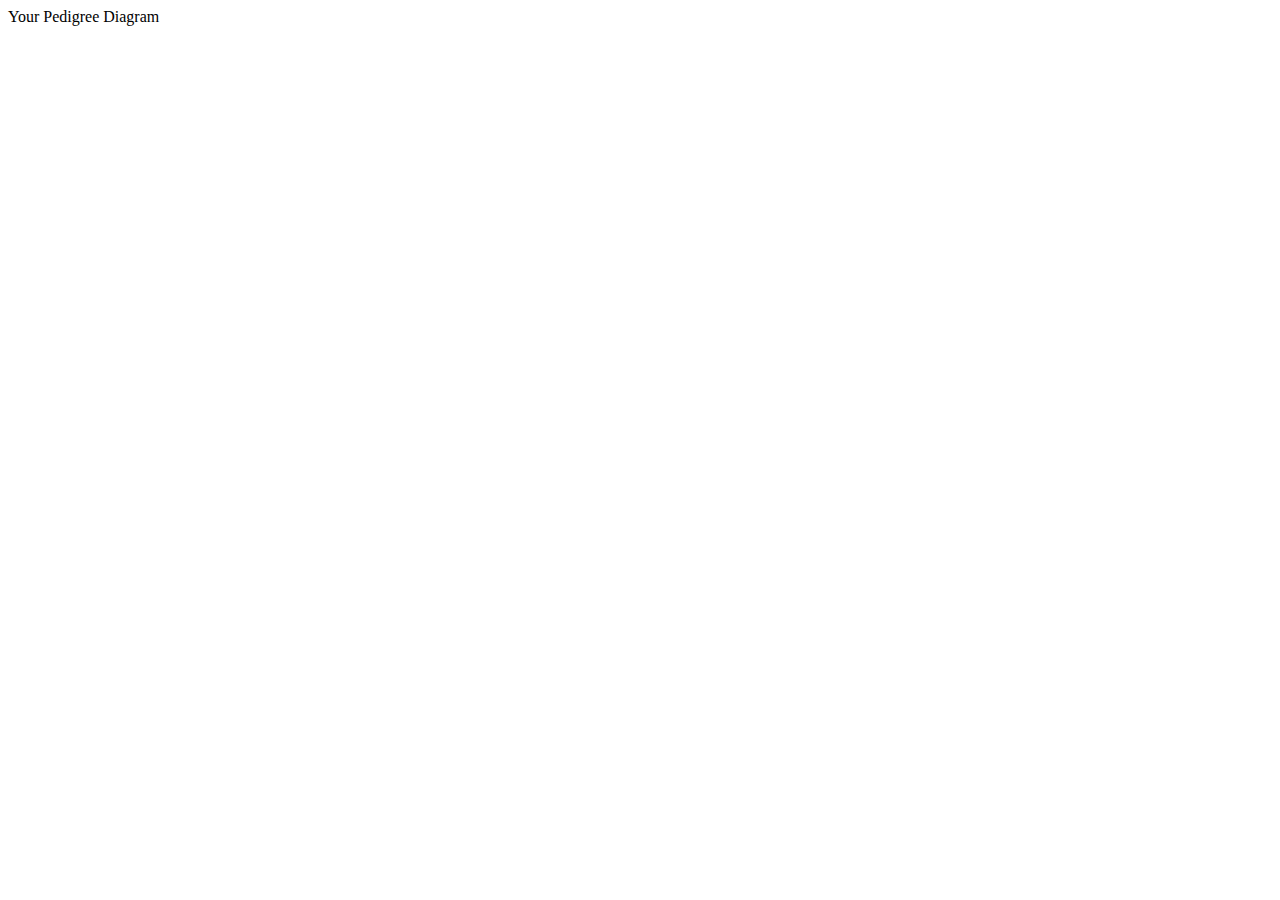
<file: html/family_pedigree.html>
<html>
<head>
<meta http-equiv="X-UA-Compatible" content="IE=Edge"><script src="//assets.adobedtm.com/f1bfa9f7170c81b1a9a9ecdcc6c5215ee0b03c84/satelliteLib-4b219b82c4737db0e1797b6c511cf10c802c95cb.js"></script>
<meta http-equiv="Content-Type" content="text/html; charset=UTF-8">
</head>
<body>
<div class="title-bar" id="personalInfo"> Your Pedigree Diagram </div>
        <div id="drawcanvas" ></div>
<script type="text/javascript">_satellite.pageBottom();</script>        
</body>
<!-- Global site tag (gtag.js) - Google Analytics -->
<script async src="https://www.googletagmanager.com/gtag/js?id=G-B55F9P4M20"></script>
<script>
  window.dataLayer = window.dataLayer || [];
  function gtag(){dataLayer.push(arguments);}
  gtag('js', new Date());

  gtag('config', 'G-B55F9P4M20');
</script>
</html>
</file>
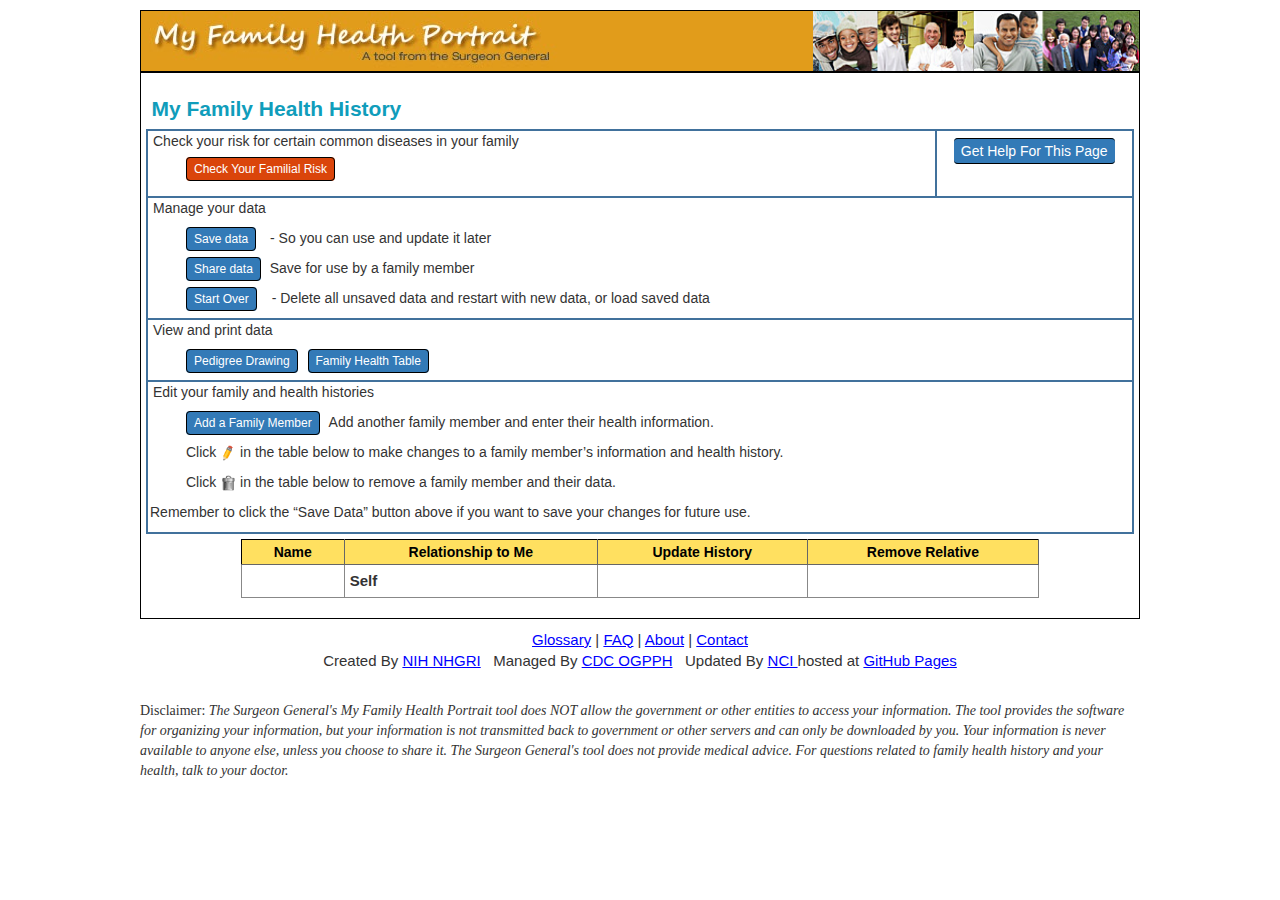
<file: html/fhh.html>
﻿<!DOCTYPE HTML PUBLIC "-//W3C//DTD HTML 4.01 Transitional//EN" "http://www.w3.org/TR/html4/loose.dtd">

<html>

<head>
    <meta http-equiv="X-UA-Compatible" content="IE=Edge">
    <script
        src="//assets.adobedtm.com/f1bfa9f7170c81b1a9a9ecdcc6c5215ee0b03c84/satelliteLib-4b219b82c4737db0e1797b6c511cf10c802c95cb.js"></script>
    <meta http-equiv="X-UA-Compatible" content="IE=edge">
    <noscript>
        <meta http-equiv="refresh" content="0; URL=./unsupported_browser.html">
        </meta> </noscript>
    <meta http-equiv="Content-Type" content="text/html; charset=UTF-8">
    <meta http-equiv="cache-control" content="max-age=0">
    <meta http-equiv="cache-control" content="no-cache">
    <meta http-equiv="expires" content="0">
    <meta http-equiv="pragma" content="no-cache">

    <!--[if lt IE 7 ]-->
    <!-- <html class="ie6"> <![endif]-->
    <!--[if lt IE 7 ]-->
    <!-- <html class="ie7"> <![endif]-->
    <!--[if lt IE 8 ]-->
    <!-- <html class="ie8"> <![endif]-->
    <!--[if lt IE 9 ]-->
    <!-- <html class="ie9"> <![endif]-->
    <!--[if (gt IE 9)|!(IE)]><!-->
    <!--<html class=""> -->
    <!--<![endif]-->

    <title>MFHP</title>

    <script src="../js/angular.min.js"></script>
    <script src="../js/fhhController.js"></script>
    <script type="text/javascript" src="../plugins/bootstrap/ui-bootstrap-tpls-0.13.0.min.js"></script>
    <script type="text/javascript" src="../jquery/jquery-1.11.1.js"></script>
    <script type="text/javascript" src="../jquery/jquery-ui-1.10.4.js"></script>
    <link rel="stylesheet" type="text/css" href="../jquery/jquery-ui-1.10.4.css">
    <script type="text/javascript" src="../js/config.js"></script>
    <script type="text/javascript" src="../js/go-debug.js"></script>
    <script type="text/javascript" src="../js/genogram.js"></script>
    <script type="text/javascript" src="../js/new_diagram.js"></script>
    <script type="text/javascript" src="../js/fhh.js"></script>
    <script type="text/javascript" src="../js/fhh_export_family_member.js"></script>
    <script type="text/javascript" src="../js/load_xml.js"></script>
    <script type="text/javascript" src="../js/save_xml.js"></script>


    <!-- Google tag (gtag.js) -->
    <script async src="https://www.googletagmanager.com/gtag/js?id=G-BHSEFD2G9V"></script>
    <script>
      window.dataLayer = window.dataLayer || [];
      function gtag(){dataLayer.push(arguments);}
      gtag('js', new Date());
      gtag('config', 'G-BHSEFD2G9V');
    </script>




    <!-- Themes go here -->
    <link rel="stylesheet" type="text/css" href="../themes/deploy/fhh.css">
    <link rel="shortcut icon" href="../themes/deploy/favicon.ico" type="image/x-icon">
    <!-- Also includes images banner_left.png and banner_right.png -->

    <!-- For language translation -->
    <script type="text/javascript" src="../js/i18next-1.7.4.js"></script>

    <!-- Pedigree SVG scripts -->

    <script type="text/javascript" src="../js/family_pivot.js"></script>

    <!--<script type="text/javascript" src="../js/family_pedigree_default.js"></script>-->

    <script type="text/javascript" src="../js/bmi.js"></script>

    <script type="text/javascript" src="../static/js/jquery.svg.js"></script>

    <script type="text/javascript" src="../static/js/jquery.qtip.js"></script>
    <script type="text/javascript" src="../static/js/jquery.dataTables.js"></script>
    <script type="text/javascript" src="../static/js/dataTables.colReorder.js"></script>
    <script type="text/javascript" src="../static/js/dataTables.tableTools.js"></script>
    <script type="text/javascript" src="../static/js/dataTables.fixedColumns.js"></script>
    <!--<script type="text/javascript" src="../static/js/panzoom.js"></script>-->
    <script type="text/javascript" src="../static/js/raphael-min.js"></script>
    <!--<script type="text/javascript" src="../static/js/SVGPan.js"></script>-->
    <script type="text/javascript" src="../risk/heart/heart.js"></script>
    <script type="text/javascript" src="../risk/brca/brca_pre.js"></script>
    <script type="text/javascript" src="../risk/crca/crca.js"></script>
    <script type="text/javascript" src="../risk/drc/diabetes_pre.js"></script>

    <link rel="stylesheet" type="text/css" href="../static/css/jquery.svg.css">
    <link rel="stylesheet" type="text/css" href="../static/css/jquery.qtip.min.css">
    <link rel="stylesheet" type="text/css" href="../static/css/pedigree.css">
    <link rel="stylesheet" type="text/css" href="../static/css/jquery.dataTables.css">
    <link rel="stylesheet" type="text/css" href="../static/css/dataTables.colReorder.css">
    <link rel="stylesheet" type="text/css" href="../static/css/dataTables.tableTools.css">
    <link rel="stylesheet" type="text/css" href="../static/css/dataTables.fixedColumns.css">
    <link rel="stylesheet" type="text/css" href="../static/css/stickymenu.css">
    <link rel="stylesheet" type="text/css" href="../static/css/bootstrap.min.css">

    <script type="text/javascript" src="../js/keys.js"></script>

    <script>

        $( function() {

          $( "#datepicker" ).datepicker();

        } );

        </script>


</head>

<body ng-app="myApp">
    <!-- Dropbox Integration -->
    <!-- Need to dynamically create the script tag as the data-app-key comes from the keys.js file -->
    <script type="text/javascript">
        if (typeof DROPBOX_APP_KEY != 'undefined') {
            var s = document.createElement('script');
            s.setAttribute('src', "../static/js/dropbox_dropins.js");
            s.setAttribute('id', "dropboxjs");
            s.setAttribute('data-app-key', DROPBOX_APP_KEY);
            document.body.appendChild(s);
        }
    </script>

      <!-- Google Drive Integration -->
    <script type="text/javascript" src="https://apis.google.com/js/client.js"></script>


    <div id="wrapper" class="main_container">

        <!-- BEGIN HEADER -->
        <div id="skipNavBegin" style="width: 0; height: 0; overflow: hidden;">
            <a href="#skipNavEnd" accesskey="n">Skip navigation</a>
        </div>

        <div class="header_container">
            <table class="banner">
                <tr>
                    <td class="banner_left"><a id="warnAndGoHome" href="index.html"><img
                                src="../themes/deploy/banner_left.jpg"
                                alt="My Family Health Portrait - A tool from the Surgeon General"
                                class="fhhBannerTitle"></a></td>
                    <td class="banner_right"><img height="60" width="326" src="../themes/deploy/banner_right.png"
                            alt="Collection of family photos from diverse families." class="fhhBannerPhotos"></td>
                </tr>
            </table>
        </div>
        <!-- END HEADER -->

        <div id="main" class="content_container">
            <div id="content">

                <form id="personForm" name="personForm" action="/fhh-web/familyHistory/start.action" method="post"
                    class="form"></form>
                <h1 class='translate' data-i18n='fhh_fhh.h1_my_fhh'>My Family Health History</h1>

                <div class="homeMain">
                    <div>
                        <span class="homeCheck">
                            <div>
                                <p class='translate homeHead'data-i18n='fhh_fhh.homeHead'>Check your risk for certain common diseases in your family
                                </p>
                            </div>
                            <div>
                                <a id="navRiskCalculator" href="#"
                                    class='translate button_link_check homeIndentText ' data-i18n='fhh_fhh.button_link_check'>Check Your Familial Risk</a>
                            </div>
                        </span>
                        <span class="homeHelp">
                            <div>
                                <a id="nav_help" class='translate button_link homeHelpBtn' data-i18n='fhh_fhh.Get_Help_For_This_Page'>Get Help For This Page</a>
                            </div>
                        </span>
                    </div>
                    <div>
                        <span class="homeManage">
                            <div> <p class='translate homeHead' data-i18n='fhh_fhh.manage_your_data'>Manage your data</p></div>
                            <div>
                                <a id="save_personal_history_button" href="#"
                                    class='translate button_link homeIndentText'><span class='translate' data-i18n='fhh_fhh.Save_Data'>Save data</span></a>
                                <p class="translate homeText saveText" data-i18n="fhh_fhh.So_you_can_use_this_data" > - So you can use and update it later <span id="firstVari"
                                        style="color:red;font-weight:bold;font-size:1.1em"></span></p>
                            </div>
                            <div>
                                <a id="navCopyFamily" href="#" class='translate button_link homeIndentText'><span class='translate' data-i18n='fhh_fhh.Share_Data'>Share data</span></a>
                                <p class="translate homeText"> <span class='translate' data-i18n='fhh_fhh.save_for_use_by'>Save for use by a family member</span></p>
                            </div>
                            <div>
                                <a id="warnAndGoHome" href="index.html"
                                    class='translate button_link homeIndentText' data-i18n='fhh_fhh.Start_Over'>Start Over</a>
                                <p class="translate homeText deleteText"data-i18n='fhh_fhh.Delete_all_unsaved'> - Delete all unsaved data and restart
                                    with new data, or load saved data</p>
                            </div>
                        </span>

                    </div>
                    <div class="homeView">

                        <div>
                            <p class='translate homeHead'data-i18n='fhh_fhh.View_and_print_data'>View and print data</p>
                        </div>
                        <div>
                            <a id="navViewDiagram" href="#" ng-click="openDiagramTable(true)"
                                class='translate button_link homeIndentText' ng-controller="fhhController"><span class='translate' data-i18n='fhh_fhh.Pedigree_Drawing'>Pedigree Drawing</span></a>
                            <a id="navViewDiagram" href="#personal_info_table" ng-click="openDiagramTable(false)"
                                class='translate button_link' ng-controller="fhhController"><span class='translate' data-i18n='fhh_fhh.Family_Health_Table'>Family Health Table</span></a>
                            <p>
                        </div>

                    </div>
                    <div class="homeAdd">
                        <div>
                            <p class='translate homeHead' data-i18n='fhh_fhh.Edit_your_family'>Edit your family and health histories</p>
                        </div>
                        <div>
                            <a id="add_another_family_member_button" href="#"
                                class='translate button_link homeIndentText'><span class='translate' data-i18n='fhh_fhh.Add_a_family_member'>Add a Family Member</span></a>
                            <p class="translate homeText"> <span class='translate' data-i18n='fhh_fhh.Add_another_family_member'> Add another family member and enter their health
                                information.</span></p>
                        </div>
                        <div>
                            <p class="translate homeIndentText">Click <IMG src='../images/icon_edit.gif'
                                    alt='Update History' height='16' /> <span class='translate' data-i18n='fhh_fhh.in_the_table_below_to_make_changes'>in the table below to make changes to a family member’s information and health history.</span> 
                                </p>
                        </div>
                        <div>
                            <p class="translate homeIndentText">Click <IMG src='../images/icon_trash.gif'
                                    alt='Remove History' height='16' /> <span class='translate' data-i18n='fhh_fhh.in_the_table_2'>in the table below to remove a family member and their data.</span> </p>
                        </div>
                        <div>
                            <p class="translate homeText"><span class='translate' data-i18n='fhh_fhh.Remember_to_click_the'>Remember to click the “Save Data” button above if you want
                                to save your changes for future use.</span></p>
                        </div>
                    </div>
                </div>


            </div>

            <table id="history_summary_table" class="summary_table" summary="This table lists the members of your family
        and groups them based on how they are related to you and which side of the family they are on.
        You may add, update or remove family members from the links within the table.">
                <tr class=''>
                    <th scope="col" class="nowrap translate" data-i18n='fhh_fhh.th_name'>Name</th>
                    <th scope="col" abbr="Relationship" class="nowrap translate" data-i18n='fhh_fhh.th_relation'>
                        Relationship to Me</th>
                    <th scope="col" abbr="Update" class="nowrap translate" data-i18n='fhh_fhh.th_upd_hist'>Update
                        History</th>
                    <th scope="col" abbr="Remove" class="nowrap translate" data-i18n='fhh_fhh.th_rem_rel'>Remove
                        Relative</th>
                </tr>
                <tr class="person_row">
                    <td class='information'></td>
                    <td class='information'>Self</td>
                    <td class="action">&nbsp;</td>
                    <td class="action">&nbsp;</td>
                </tr>
            </table>

            <div class="buttonContainer"> </div>


            </form><br />
        </div>
    </div>


    </div>


    <!--  All Dialog Boxes will load at the start of the page, but will be kept in seperate html files for easy understanding -->
    <div id='new_diagram_dialog'> </div>
    <div id='copy_for_family_member'> </div>
    <div id='add_personal_information_dialog'> </div>
    <div id='update_family_member_health_history_dialog'> </div>
    <div id='add_all_family_members_dialog'> </div>
    <div id='load_personal_history_dialog'> </div>
    <div id='save_personal_history_dialog'> </div>
    <div id='view_diagram_and_table_dialog'> </div>
    <div id='family_pedigree'> </div>
    <div id="update_help_dialog"></div>
    <div id="personal_help_dialog"></div>
    <div id="load_help_dialog"></div>
    <div id="immediate_help_dialog"></div>

    <div id='why_ask_ashkenazi_dialog'> </div>
    <div id='debug' style='display:none;'></div>
    <div id='disease_risk_calculator'>
        <!-- div class='title-bar'>Your Health Risk Assessment</div -->
        <!-- P class='instructions'>On this screen you can get your risk assessment by pressing the "Calculate Risk" button.</P -->
        <div id='risk_section'> <i>Loading Risk Assessment Tools...</i> </div>
        <div id='risk_detail_window'> <i>Loading Risk Assessment Tools...</i> </div>
    </div>
    <div id='help_dialog'>
        <div id='help_main_page' class='help'>
            <h2 class='translate' data-i18n='fhh_fhh.h2_update_fhh'>Update My Family History</h2>
            <p class='translate instructions' data-i18n='fhh_fhh.p_update_my_history'>On this screen you can:</p>
            <ul>

                <li>
                    <span class='translate instructions' data-i18n='fhh_fhh.p_update_my_history_b2_before'>Change your
                        information or a family member's information by pressing</span><span
                        class="translate instructions" data-i18n="fhh_fhh.th_upd_hist"
                        style="font-weight:bold;"><B>Update History</B></span>
                    <IMG src='../images/icon_edit.gif' alt='Update History' height='16' />
                    <span class='translate instructions' data-i18n='fhh_fhh.p_update_my_history_b2_after'> next to the
                        name in the list.</span>
                </li>
                <li>
                    <span class='translate instructions' data-i18n='fhh_fhh.p_update_my_history_b3_before'>Remove a
                        family member from your history by pressing</span><span class='translate instructions'
                        data-i18n='fhh_fhh.th_remove_hist' style="font-weight:Bold;"><B>Remove</B></span>
                    <IMG src='../images/icon_trash.gif' alt='Remove History' height='16' />
                    <span class='translate instructions' data-i18n='fhh_fhh.p_update_my_history_b3_after'> next to the
                        name in the list. (You cannot remove yourself, your parents, or grandparents.)</span>
                </li>
            </ul>
            <p class='translate instructions' data-i18n='fhh_fhh.p_update_my_history2'>You can Also:</p>
            <ul>
                <li class='translate instructions' data-i18n='fhh_fhh.p_update_my_history2_b1'>Restart your family
                    history by clicking on the 'Start Over' button </li>
                <span class="computerOnly">
                    <li class='translate instructions' data-i18n='fhh_fhh.p_update_my_history2_b2'>Save your history to
                        a file on your computer or into the cloud by clicking on 'Save Data' button</li>
                </span>
                <li class='translate instructions' data-i18n='fhh_fhh.p_update_my_history2_b3'>Add another family member
                    to your family history by clicking 'Add a family member' button</li>
                <li class='translate instructions' data-i18n='fhh_fhh.p_update_my_history2_b4'>View a diagram of your
                    family tree by clicking on 'Pedigree drawing' button. Alternatively, you can click the 'Family
                    Health table' button to navigate to the table directly</li>
                <span class="computerOnly">
                    <li class='translate instructions' data-i18n='fhh_fhh.p_update_my_history2_b5'>Export your family
                        information to give a close relative a headstart on his/her family tree by clicking on the
                        'Share Data' button</li>
                </span>
                <li class='translate instructions' data-i18n='fhh_fhh.p_update_my_history2_b6'>Use one of the Disease
                    Risk Calculators to determine if you are at increased risk of a disease based on your family history
                    by clicking on the 'Check your risk' button</li>
                <li class='translate instructions' data-i18n='fhh_fhh.p_update_my_history2_b7'>Get additional Help by
                    clicking on the 'Get Help For This Page' button</li>
            </ul>
        </div>
    </div>

    <!-- BEGIN FOOTER -->


    <table class="footerTable">
        <tbody>
            <tr>
                <td class="footerTdLinks">

                    <a href="#" onclick="glossary()" class='translate' data-i18n='fhh_index.glossary'>Glossary</a> |

                    <a href="#" onclick="faq()" class='translate' data-i18n='fhh_index.faq'>FAQ</a> |

                    <a href="#" onclick="about()" class='translate' data-i18n='fhh_index.about'>About This Site</a> |

                    <a href="#" onclick="contact()" class='translate' data-i18n='fhh_index.contact'>Contact Us</a>


                </td>
            </tr>
        </tbody>
    </table>
    <table class="footerTable">
        <tbody>
            <tr>

                <td class="footerTdLinks">
                    Created By <a href="https://www.genome.gov/" target="_blank">NIH NHGRI</a></a>
                </td>
                <td class="footerTdLinks"> &nbsp;&nbsp;
                    Managed By <a href="https://www.cdc.gov/genomics" target="_blank">CDC OGPPH</a>
                </td>
                <td class="footerTdLinks"> &nbsp;&nbsp;
                    Updated By <a href="https://cancer.gov" target="_blank">NCI </a> hosted at <a href="https://cbiit.github.io/FHH/html/index.html" target="_blank">GitHub Pages</a>
                </td>

            </tr>
        </tbody>
    </table><br>
    <p>
        <div id="wrapper" class="main_container">
            <div style="text-align:left;font-family:grey;font-size:100%">Disclaimer: <em>The Surgeon General's My Family
                    Health Portrait tool does NOT allow the government or other entities to access your information. The
                    tool provides the software for organizing your information, but your information is not transmitted
                    back to government or other servers and can only be downloaded by you. Your information is never
                    available to anyone else, unless you choose to share it. The Surgeon General's tool does not provide
                    medical advice. For questions related to family health history and your health, talk to your doctor.
                </em></div>
        </div>
        <!-- END FOOTER -->

        <script type="text/javascript">_satellite.pageBottom();</script>
</body>

<script type='text/javascript'>
    // Static links need to know what language

    function get_help() {
        window.open("./static/help_" + i18n.lng().substr(0, 2) + ".html", "", "width=800, height=600, scrollbars=yes");
    }

    function learn_more() {
        window.open("./static/learn_more_" + i18n.lng().substr(0, 2) + ".html", "", "width=800, height=600, scrollbars=yes");
    }

    function glossary() {
        window.open("./static/glossary_" + i18n.lng().substr(0, 2) + ".html", "", "width=800, height=600, scrollbars=yes");
    }
    function faq() {
        window.open("./static/faq_" + i18n.lng().substr(0, 2) + ".html", "", "width=800, height=600, scrollbars=yes");
    }
    function about() {
        window.open("./static/about_" + i18n.lng().substr(0, 2) + ".html", "", "width=800, height=600, scrollbars=yes");
    }
    function contact() {
        window.open("./static/contact_" + i18n.lng().substr(0, 2) + ".html", "", "width=800, height=600, scrollbars=yes");
    }
    function site_updates() {
        window.open("./static/site_update_" + i18n.lng().substr(0, 2) + ".html", "", "width=800, height=600, scrollbars=yes");
    }
</script>

<!-- Global site tag (gtag.js) - Google Analytics -->
<script async src="https://www.googletagmanager.com/gtag/js?id=G-B55F9P4M20"></script>
<script>
  window.dataLayer = window.dataLayer || [];
  function gtag(){dataLayer.push(arguments);}
  gtag('js', new Date());

  gtag('config', 'G-B55F9P4M20');
</script>

</html>
</file>
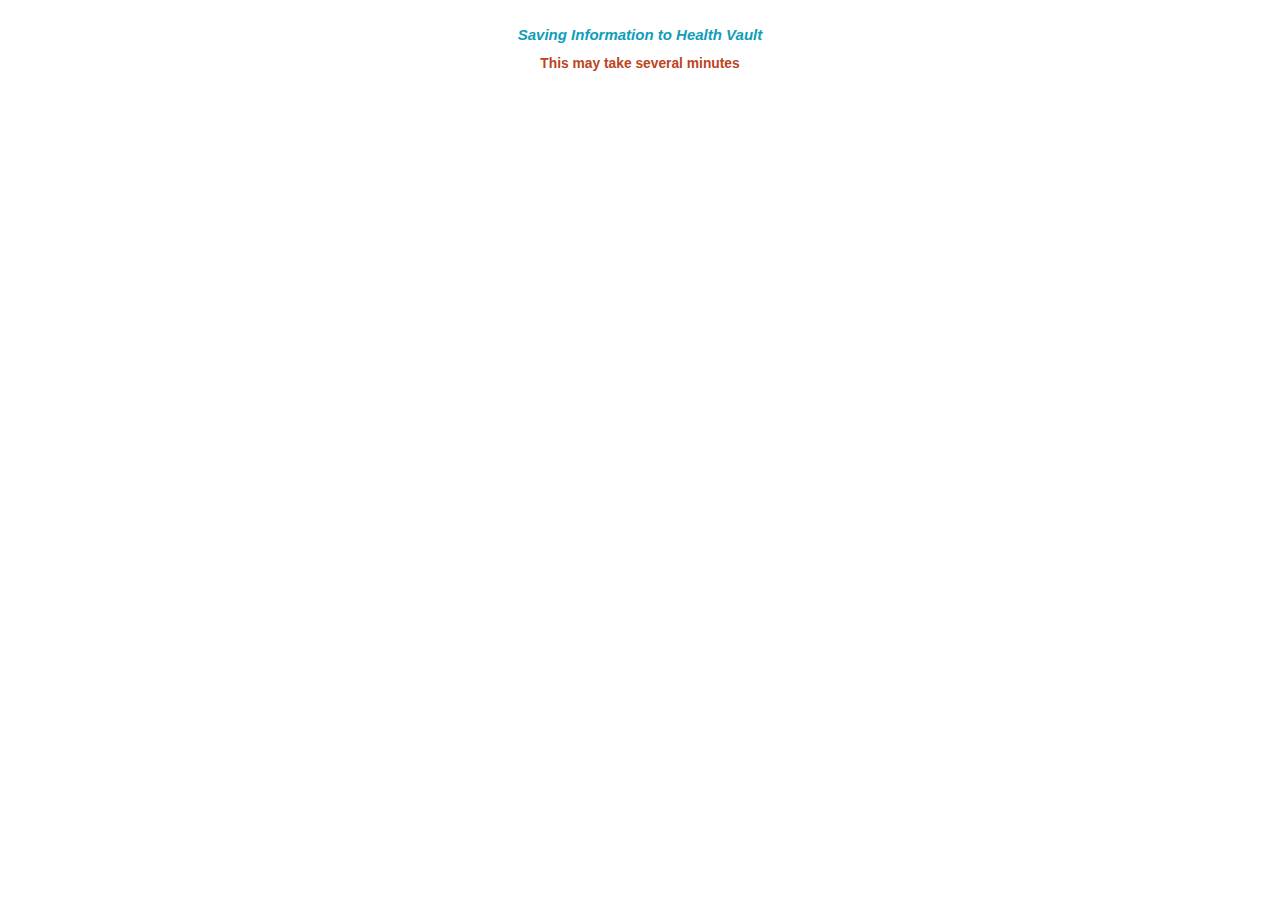
<file: html/fhh_healthvault.html>
<!DOCTYPE html>
<HTML>
<head><meta http-equiv="X-UA-Compatible" content="IE=Edge">
<script src="//assets.adobedtm.com/f1bfa9f7170c81b1a9a9ecdcc6c5215ee0b03c84/satelliteLib-4b219b82c4737db0e1797b6c511cf10c802c95cb.js"></script>
	<meta charset="UTF-8">
<link rel="stylesheet" type="text/css" href="../themes/deploy/fhh.css">
<script type="text/javascript" src="../jquery/jquery-1.11.1.js"></script>
<script type="text/javascript" src="../js/i18next-1.7.4.js"></script>
<script type="text/javascript" src="../js/keys.js"></script>
</head>
<body>
<h2 id='healthvault_loading_message' style='display:none' class ='translate' data-i18n='fhh_fhh.load_health_vault_waiting'>Retrieving Information from Health Vault</h2>
<h2 id='healthvault_saving_message' style='display:none' class ='translate' data-i18n='fhh_fhh.save_health_vault_waiting'>Saving Information to Health Vault</h2>
<h3 id='healthvault_saving_message2' style='display:none' class ='translate' data-i18n='fhh_fhh.save_health_vault_waiting2'>This may take several minutes</h3>

<div class='instructions' id='info'></div>
<script type="text/javascript">_satellite.pageBottom();</script>        
</body>
<script>
var d;

	if (typeof i18n != "undefined") {
		var option = { 
			resGetPath: '../locales/__ns__-__lng__.json',
			ns: { 
		    namespaces: ['translation', 'diseases'], 
		    defaultNs: 'translation'
		  } 
		};

		i18n.init(option, function () {
			$(".translate").i18n();
			
		});
	}

	var actionqs = getParameterByName('actionqs');
	if (actionqs == 'LOAD') {
		load_health_vault_data();
	} else {
		save_health_vault_data();
	}
	
// Functions Below

function load_health_vault_data() {
	$("#healthvault_loading_message").show();
	var info = window.location.search;
	var wc_info = info.substr(info.indexOf("wctoken=", info)+8);
	
	var jsonData = {"authToken" : wc_info};

	var urlString;
	if (FHH_PROXY_PORT > 0) {
		urlString = location.protocol + "//" + location.hostname + ":" + FHH_PROXY_PORT + "/FHH-REST/rest/hv/getRecord";
	} else {
		urlString = location.protocol + "//" + location.hostname + "/FHH-REST/rest/hv/getRecord";
	}
	
//	var urlString = location.protocol + "//" + location.hostname + ":" + restInterfacePort + "/FHH-REST/rest/hv/getRecord";
//	alert (urlString);
	
	$.ajax({          
	    url        : urlString,
	    crossDomain: true,
	    contentType: 'application/json', 
	    data       : JSON.stringify(jsonData),
	    dataType   : 'json',
	    type       : 'POST',
	    success: function (data) {
//        console.log(data);
        console.dir(data);
        try {
// The below function does a deep copy of the data object.  This is needed to support IE10 and health Vault.  
// When window closes is IE, it deletes all its data, by doing a deep copy the data stays on the opener window.

					if (data != null) {
						window.localStorage.setItem("pi",JSON.stringify(data));
						window.opener.localStorage.setItem("pi",JSON.stringify(data));						
					} 
					window.close();
				} catch (exception) {
					$("#info").append("<P>Error: " + exception.message + "</P>");
					$("#info").append("<P>Closing this window in 5 seconds</P>");
					setTimeout(window.close, 5000);
				}
      },
      error: function (XMLHttpRequest, textStatus, errorThrown) {
      	alert("Error: [" + XMLHttpRequest.status + "]: " + errorThrown);
     	}
	});
}
function save_health_vault_data() {
	$("#healthvault_saving_message").show();
	$("#healthvault_saving_message2").show();

	var info = window.location.search;
	var wc_info = info.substr(info.indexOf("wctoken=", info)+8);
	
	doc = document.implementation.createDocument("urn:hl7-org:v3", "FamilyHistory", null);
	personal_information = JSON.parse(window.localStorage.getItem("pi"));

	var xmlData = window.localStorage.getItem("outputString")

	var jsonData = {"authToken" : wc_info, "xmlData" : xmlData};
	var restInterfacePort = 8080;

	var urlString;
	if (FHH_PROXY_PORT > 0) {
		urlString = location.protocol + "//" + location.hostname + ":" + FHH_PROXY_PORT + "/FHH-REST/rest/hv/putFHHDocumentAjax";
	} else {
		urlString = location.protocol + "//" + location.hostname + "/FHH-REST/rest/hv/putFHHDocumentAjax";
	}
	

	$.ajax({          
	    url        : urlString,
	    crossDomain: true,
	    contentType: 'application/json', 
	    data       : JSON.stringify(jsonData),
	    type       : 'POST',
	    success: function () {
        try {
        	window.localStorage.setItem("HV Status", "Success");
					window.close();
				} catch (exception) {
       		window.localStorage.setItem("HV Status", "Failed");
					console.log("Failed to save to Health Vault Exception: " + exception.message)
					window.close();
				}
      },
      error: function (XMLHttpRequest, textStatus, errorThrown) {
       		window.localStorage.setItem("HV Status", "Failed");
				  console.log("Failed to save to Health Vault Exception: " + errorThrown.message)                                        				
					window.close();
    	}
	});
}

/// Helper Functions below

function getParameterByName(name) {
    var match = RegExp('[?&]' + name + '=([^&]*)').exec(window.location.search);
    return match && decodeURIComponent(match[1].replace(/\+/g, ' '));
}	

function set_span(field, value) {
	var span = document.getElementById(field);
	
	while( span.firstChild ) {
	    span.removeChild( span.firstChild );
	}
	span.appendChild( document.createTextNode(value) );
	
}
</script>
<!-- Global site tag (gtag.js) - Google Analytics -->
<script async src="https://www.googletagmanager.com/gtag/js?id=G-B55F9P4M20"></script>
<script>
  window.dataLayer = window.dataLayer || [];
  function gtag(){dataLayer.push(arguments);}
  gtag('js', new Date());

  gtag('config', 'G-B55F9P4M20');
</script>
</HTML>
</file>
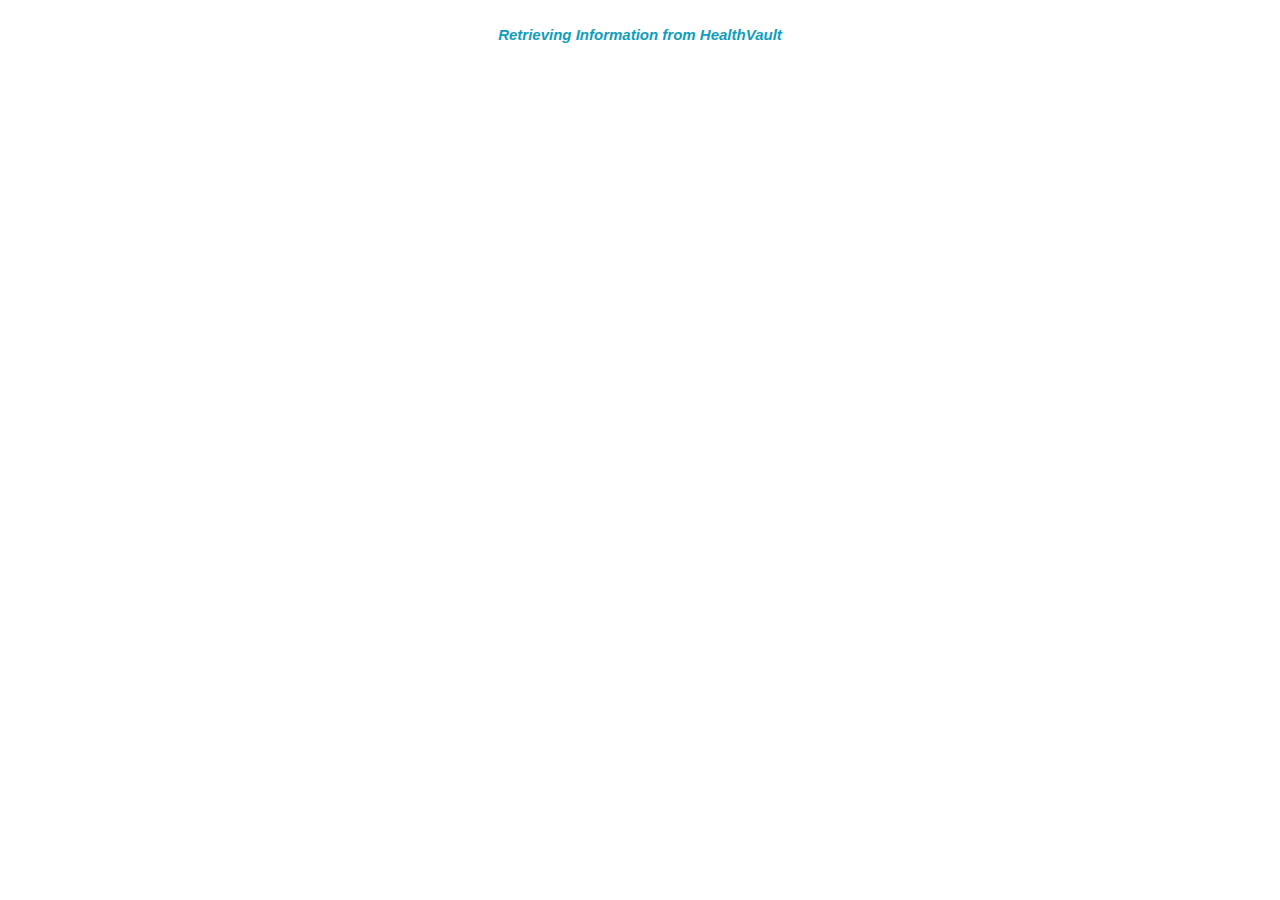
<file: html/fhh_load_healthvault.html>
<!DOCTYPE html>
<HTML>
<head><meta http-equiv="X-UA-Compatible" content="IE=Edge">
<script src="//assets.adobedtm.com/f1bfa9f7170c81b1a9a9ecdcc6c5215ee0b03c84/satelliteLib-4b219b82c4737db0e1797b6c511cf10c802c95cb.js"></script>
	<meta charset="UTF-8">
<link rel="stylesheet" type="text/css" href="../themes/deploy/fhh.css">
<script type="text/javascript" src="../jquery/jquery-1.11.1.js"></script>
<script type="text/javascript" src="../js/i18next-1.7.4.js"></script>
<script type="text/javascript" src="../js/keys.js"></script>
</head>
<body>
<h2 class ='translate' data-i18n='fhh_fhh.load_health_vault_waiting'>Retrieving Information from Health Vault</h2>
<div class='instructions' id='info'></div>
<script type="text/javascript">_satellite.pageBottom();</script>        
</body>
<script>

	if (typeof i18n != "undefined") {
		var option = { 
			resGetPath: '../locales/__ns__-__lng__.json',
			ns: { 
		    namespaces: ['translation', 'diseases'], 
		    defaultNs: 'translation'
		  } 
		};

		i18n.init(option, function () {
			$(".translate").i18n();
		});
	}

	var info = window.location.search;
	var wc_info = info.substr(info.indexOf("wctoken=", info)+8);
	
	var jsonData = {"authToken" : wc_info};

	var urlString;
	if (FHH_LOCAL_PORT > 0) {
		urlString = location.protocol + "//" + location.host + ":" + FHH_LOCAL_PORT + "/FHH-REST/rest/hv/getRecord";
	} else {
		urlString = location.protocol + "//" + location.host + "/FHH-REST/rest/hv/getRecord";
	}
	
//	var urlString = location.protocol + "//" + location.host + ":" + restInterfacePort + "/FHH-REST/rest/hv/getRecord";
//	alert (urlString);
	
	$.ajax({          
	    url        : urlString,
	    crossDomain: true,
	    contentType: 'application/json', 
	    data       : JSON.stringify(jsonData),
	    dataType   : 'json',
	    type       : 'POST',
	    success: function (data) {
//        console.log(data);
        console.dir(data);
        try {
					opener.personal_information = data;
					opener.build_family_history_data_table();
					window.opener.jQuery("#add_another_family_member_button").show();

					var ele = opener.document.getElementById("load_personal_history_dialog");
					$(ele).parent().hide();
					window.close();
				} catch (exception) {
					$("#info").append("<P>Error: " + exception.message + "</P>");
					$("#info").append("<P>Closing this window in 5 seconds</P>");
					setTimeout(window.close, 5000);
				}
      },
      error: function (XMLHttpRequest, textStatus, errorThrown) {
      	alert("Error: [" + XMLHttpRequest.status + "]: " + errorThrown);
     	}
	});


/// Functions below

function getParameterByName(name) {
    var match = RegExp('[?&]' + name + '=([^&]*)').exec(window.location.search);
    return match && decodeURIComponent(match[1].replace(/\+/g, ' '));
}	

function set_span(field, value) {
	var span = document.getElementById(field);
	
	while( span.firstChild ) {
	    span.removeChild( span.firstChild );
	}
	span.appendChild( document.createTextNode(value) );
	
}
</script>
<!-- Global site tag (gtag.js) - Google Analytics -->
<script async src="https://www.googletagmanager.com/gtag/js?id=G-B55F9P4M20"></script>
<script>
  window.dataLayer = window.dataLayer || [];
  function gtag(){dataLayer.push(arguments);}
  gtag('js', new Date());

  gtag('config', 'G-B55F9P4M20');
</script>
</HTML>
</file>
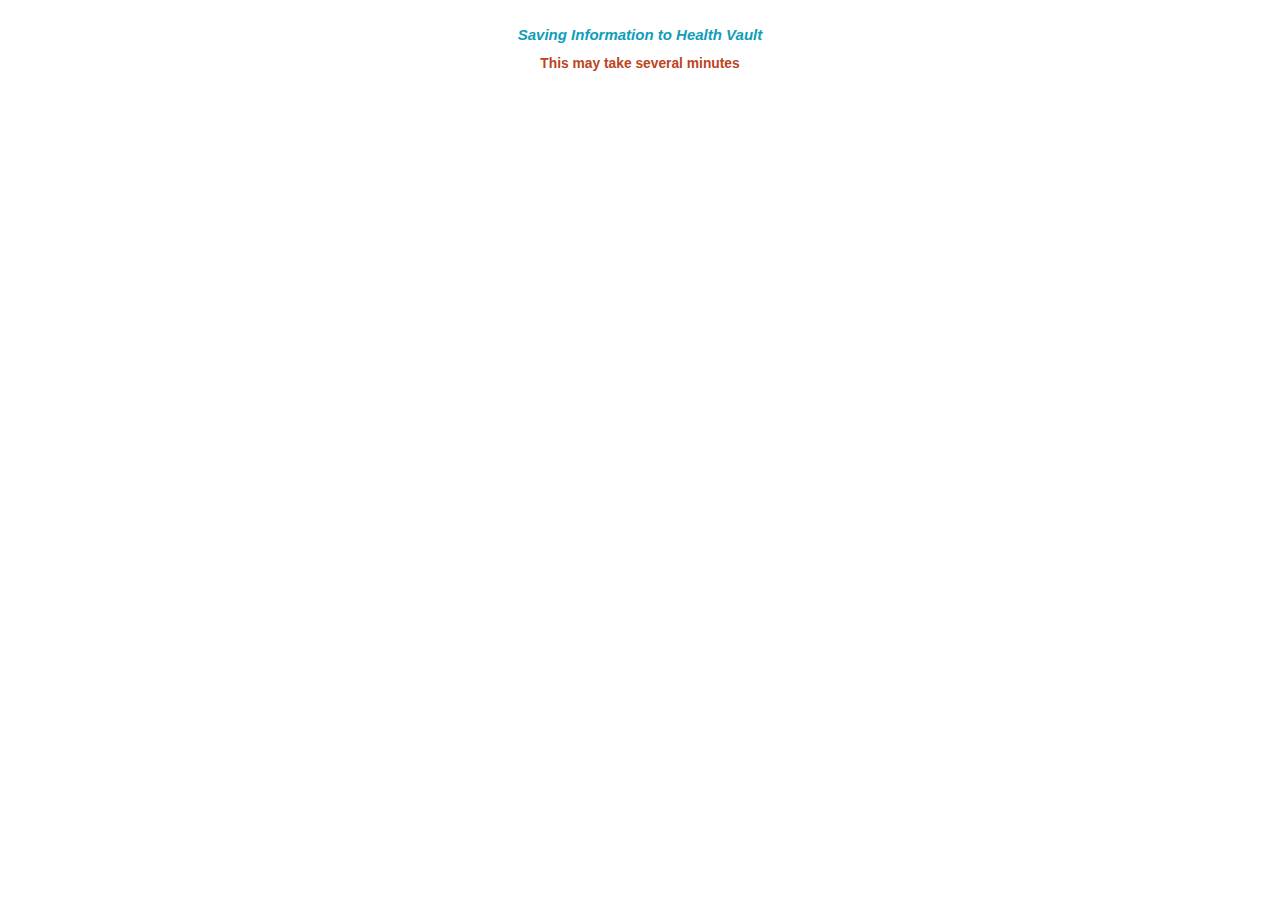
<file: html/fhh_save_healthvault.html>
<!DOCTYPE html>
<HTML>
<head><meta http-equiv="X-UA-Compatible" content="IE=Edge">
<script src="//assets.adobedtm.com/f1bfa9f7170c81b1a9a9ecdcc6c5215ee0b03c84/satelliteLib-4b219b82c4737db0e1797b6c511cf10c802c95cb.js"></script>
	<meta charset="UTF-8">
<link rel="stylesheet" type="text/css" href="../themes/deploy/fhh.css">
<script type="text/javascript" src="../jquery/jquery-1.11.1.js"></script>
<script type="text/javascript" src="../js/i18next-1.7.4.js"></script>
<script type="text/javascript" src="../js/keys.js"></script>
</head>
<body>
<h2 class ='translate' data-i18n='fhh_fhh.save_health_vault_waiting'>Saving Information to Health Vault</h2>
<h3 class ='translate' data-i18n='fhh_fhh.save_health_vault_waiting2'>This may take several minutes</h3>
<div class='instructions' id='info'></div>
<script type="text/javascript">_satellite.pageBottom();</script>        
</body>
<script>


var doc;

	if (typeof i18n != "undefined") {
		var option = { 
			resGetPath: '../locales/__ns__-__lng__.json',
			ns: { 
		    namespaces: ['translation', 'diseases'], 
		    defaultNs: 'translation'
		  } 
		};

		i18n.init(option, function () {
			$(".translate").i18n();
		});
	}

	var info = window.location.search;
	var wc_info = info.substr(info.indexOf("wctoken=", info)+8);
	
	doc = document.implementation.createDocument("urn:hl7-org:v3", "FamilyHistory", null);
	personal_information = opener.personal_information;

	var xmlData = opener.output_string;

	var jsonData = {"authToken" : wc_info, "xmlData" : xmlData};
	var restInterfacePort = 8080;

	var urlString;
	if (FHH_SITE_PORT > 0) {
		urlString = location.protocol + "//" + location.host + ":" + FHH_SITE_PORT + "/FHH-REST/rest/hv/putFHHDocumentAjax";
	} else {
		urlString = location.protocol + "//" + location.host + "/FHH-REST/rest/hv/putFHHDocumentAjax";
	}
	

	$.ajax({          
	    url        : urlString,
	    crossDomain: true,
	    contentType: 'application/json', 
	    data       : JSON.stringify(jsonData),
	    type       : 'POST',
	    success: function () {
        try {
					var ele = opener.document.getElementById("save_personal_history_dialog");
					var dialog = window.opener.jQuery("#save_personal_history_dialog");
					dialog.dialog("close");
					window.close();
				} catch (exception) {
					var ele = opener.document.getElementById("save_personal_history_dialog");
					var dialog = window.opener.jQuery("#save_personal_history_dialog");
					dialog.dialog("close");
					window.close();
					alert("Failed to save to Health Vault Exception: " + exception.message);
				}
      },
      error: function (XMLHttpRequest, textStatus, errorThrown) {
					var ele = opener.document.getElementById("save_personal_history_dialog");
					var dialog = window.opener.jQuery("#save_personal_history_dialog");
					dialog.dialog("close");
					window.close();
 					alert("Failed to save to Health Vault Error: " + XMLHttpRequest.status);
    	}
	});


/// Functions below

function getParameterByName(name) {
    var match = RegExp('[?&]' + name + '=([^&]*)').exec(window.location.search);
    return match && decodeURIComponent(match[1].replace(/\+/g, ' '));
}	

function set_span(field, value) {
	var span = document.getElementById(field);
	
	while( span.firstChild ) {
	    span.removeChild( span.firstChild );
	}
	span.appendChild( document.createTextNode(value) );
	
}
</script>
<!-- Global site tag (gtag.js) - Google Analytics -->
<script async src="https://www.googletagmanager.com/gtag/js?id=G-B55F9P4M20"></script>
<script>
  window.dataLayer = window.dataLayer || [];
  function gtag(){dataLayer.push(arguments);}
  gtag('js', new Date());

  gtag('config', 'G-B55F9P4M20');
</script>
</HTML>
</file>
<file: themes/deploy/frontpage.css>
/* ALL PAGES: makes pages that don't scroll the same width as pages that do scroll */

:root
{  overflow-y: scroll
}

body
{  
     /*background-color:#ddd;*/
	/*background: url('page_background.jpg') repeat-x scroll center top #ECE0D3*/
}

div.main_container
{  background-color: #FFF;
  border: 1px solid black;
  margin: 0px auto 0px auto;
  padding: 0px;
  text-align: left;
  vertical-align: top;
  width: 858px;
}

    div.main_container table.homepage
    {  font-size: 15px;
      line-height: 16px;
    }

        div.main_container table.homepage td.maintext
        {  padding: 20px 0px 0px 20px
        }

    div.main_container .logo
    {  padding-left: 20px;
      padding-top: 20px;
    }

#separatorBox
{  height: 35px;
  background-color: #f0ad4f;
}

div.nav
{  margin: 0px auto 0px auto;
  width: 858px;
  padding: 0px;
}

    div.nav button.help_item
    {  
       border: 4px solid transparent;
      border-radius:45px 0px 0px 0px;
      background-color:#428bca;
      width: 130px;
      cursor: pointer;
      color:#fff;
    }

    div.nav button.help_item:hover
    {  
      background-color:#3071a9;
    }    

div.nav button.help_item div{
z-index:-100;
}


.buttons
{  margin-top: 20px;
  margin-left: 0px;
}

button.frontpage
{  background-color: #428bca;
  border-width: 0px 0px 0px 0px;
  padding: 8px;
  margin-left: 10px;
  margin-right: 10px;
  width: 200px;
  color: #fff;
  font-size: 12px;
}

button.frontpage:hover
{  background-color: #3071a9;
  cursor: pointer;
  color: #fff;
}

button.frontpage.create
{  background-color: #f0ad4f;
  color: #000;
}

button.frontpage.create:hover
{  background-color: #ec961e;
  color: #000;
}

.footerTable
{  margin: 0px auto 0px auto;
}

.footerTable a
{  color:#0000ff;
}

#languageSelect {
float:right;
padding-right:10px;
}
</file>
<file: themes/deploy/help.css>
body {
    font-family: Arial, Helvetica, sans-serif;
    font-size: 100%;
    padding: 10px;
    text-align: left;
    min-width:750px;
}

.helpTopTitlebar {
    text-align:right;
}

table.footerTable {
    font-size: 0.95em;
}

div.p {
    margin:10px;
}

.banner {
  background-color: #E29C1B;
    border-top: 1px solid black;    
    border-left: 1px solid black;   
    border-right: 1px solid black;  
}

* html #wrapper /* IE6 min-width dynamic expression (hack) */
{ width:expression(document.body.clientWidth <=900 ? "900px" : "100%" ); }

p {
    font-size: 1.0em;
}

h1 {
    color: #119DBB;
    font-family: Verdana, Geneva, Arial, Helvetica, sans-serif;
    font-size: 1.5em;
    font-style: normal;
    font-weight: bold;
    margin: 1em 0em 0em 0em;
}

h1.title {
    color:#fff;
    font-family: Verdana, Geneva, Arial, Helvetica, sans-serif;
    font-size: 1.5em;
    font-style: normal;
    font-weight: bold;
    margin: 0em 0em 0em 0em;
}

h2 {
    color: #119DBB;
    font-family: Verdana, Geneva, Arial, Helvetica, sans-serif;
    font-size: 1.25em;
    font-style: italic;
    font-weight: bold;
}

h3 {
    color: #119DBB;
    font-family: Verdana, Geneva, Arial, Helvetica, sans-serif;
    font-size: 1.15em;
    font-style: normal;
    font-weight: bold;
}

h4 {
    font-family: Verdana, Geneva, Arial, Helvetica, sans-serif;
    font-size: 1.0em;
    font-weight: bold;
}

h5, h6 {
    font-family: Verdana, Geneva, Arial, Helvetica, sans-serif;
    font-size: 1.0em;
    font-style: italic;
    font-weight: normal;
}

a:link, a:visited {
    color: #0000FF;
    text-decoration: underline;
}

a:hover, a:active  {
    color: #0000FF;
    text-decoration: none;
}

li {
}

img, a img {
    border: 0px;
    margin: 0px;
    padding: 0px;
}

div.main {
    border: 1px solid black;
    padding:10px;
}

div.helpTopTitlebar {
    padding: 5px;
}
hr {
    background-color: #7BBCCA;
    border: 0px;
    color: #7BBCCA;
    height: 1px;
    margin: 5px 0px;
}

table {
    background: #FFFFFF;
    font-size: 1.0em;
}

tbody {
}

th {
}

td {
}
</file>
<file: themes/deploy/fhh.css>
/*
// --------------------------------------------------------------------------------------------------------------------
// U.S. DEPARTMENT OF HEALTH AND HUMAN SERVICES (HHS)
// MY FAMILY HEALTH PORTRAIT (FHH)
// https://familyhistory.hhs.gov/ - Version 3.0
// This style sheet is organized in the following sections
// -- Basic HTML Element Styles
// -- Page Layout Containers + Styles
// -- Submodal + Popup + Dialogue Layout Containers + Styles + Wizard
// -- Form + Data Table Containers + Styles
// -- Miscellaneous Styles
// --------------------------------------------------------------------------------------------------------------------
*/

/* ************************************* */
/* ----- BASIC HTML ELEMENT STYLES ----- */
/* ************************************* */

.gshHeader {
  border-color: #e79baa;
  font-size: 10;
  margin-bottom: 4;
}


body {
    /*background: url('page_background.jpg') repeat-x scroll center top #ECE0D3;*/
    font-family: Arial, Helvetica, sans-serif;
    font-size: 75%;
    padding: 10px;
    text-align: center;
    min-width:900px;
}

.help {
  text-align:left;
}
/* ALL PAGES: makes pages that don't scroll the same width as pages that do scroll */
:root {
/*  overflow-y:scroll;
*/}

div.main_container {
    margin: 0 auto 10px auto;
    padding: 0px;
    text-align: left;
    vertical-align: top;
    width: 1000px;
}



/*<!--  Header Styles Below -->*/
div.header_container {
    border: 1px solid #000000;
    margin: 0px;
    padding: 0px;
    vertical-align: top;
}

div.content_container {
    border: 1px solid #000000;background-color:#fff;
    margin: 0px;
    padding: 0px;
    vertical-align: top;
}

table.banner {
    background-color: #E19C1B;
    border-bottom: 1px solid rgba(48, 0, 0, 1)
    height: 58px;
    margin: 0px;
    width: 100%;
}

.banner td.banner_right {
    padding: 0px;
    text-align: right;
}

table.nav {
    background-color: #00477A;
    border-top: 1px solid rgba(48, 0, 0, 1)
    margin: 1px 0px 0px 0px;
    width:1000px;
}

td.nav {
    font-family: Verdana, Geneva, Arial, Helvetica, sans-serif;
    display: inline-block;
    color: #fff;
    font-size: .94em;
}

td.nav a {
    border-right: 1px solid #fff;
    color: #fff;
    padding: 4px 7px 3px 7px;
    text-decoration: none;
    white-space: nowrap;
}

button {
    border: 1px solid;
    border-radius: 4px;
    color:#fff;
    background-color:#337ab7;
    padding:2px 10px 2px 10px;
    font-size:85% !important;
    cursor:pointer;
}

#download_xml {

      border: 1px solid;
    border-radius: 4px;
    color:#fff;
    background-color:#337ab7;
    padding:2px 10px 2px 10px;
    font-size:85% !important;
    cursor:pointer;
}

#languageSelect {
  padding-left:5px;
}

#nav_help {
    border-left: 0px;
    border-right: 1px;
}

/*<!-- Main Styles -->*/

p {
    font-size: 1.0em;
    margin: 0em 0.5em 0em;
}

h1 {
    color: #109DBB;
    font-family: Verdana, Geneva, Arial, Helvetica, sans-serif;
    font-size: 1.5em;
    font-style: normal;
    font-weight: bold;
    margin: 1em 0.5em 0em;
}

h2 {
    color: #109DBB; 
    font-family: Verdana, Geneva, Arial, Helvetica, sans-serif;
    font-size: 1.25em;
    font-style: italic;
    font-weight: bold;
    margin: 0.5em 0.5em 0em;
}

h3, h4, h5, h6 {
  color: #B42;
  font-family: Verdana, Geneva, Arial, Helvetica, sans-serif;
  font-size: 1.15em;
  font-style: normal;
  font-weight: bold;
}

a:link, a:visited {
  color: #0000FF;
  text-decoration: underline;
}

a:hover, a:active  {
  color: #0000FF;
  text-decoration: none;
}

.center_text {
  text-align:center;
  height:40px;
}

td.action {
  text-align:center;
  padding:5px;
  border: 1px solid #888;
}

td.information {
  font-weight:bold;
  padding:5px;
  border: 1px solid #888;
}

th.label {
  font-weight:bold;
  text-align:left;
  text-decoration:none;
}

a.button_link {
  background-color: #337AB7;
  color: #fff;
  white-space: nowrap
  /* DRC/CR Calculator: Added rounded corners <div> */
  -webkit-border-radius: 4px;
  -moz-border-radius: 4px;
  border-radius: 4px;
  border: 1px solid black;
  padding: 4px 7px 4px 7px;
  margin: 2px 3px 2px 3px;
  text-decoration: none;
  font-size: .86em;
}

a.button_link_check {
  background-color: rgb(218, 69, 11);
  color: #fff;
  white-space: nowrap
  /* DRC/CR Calculator: Added rounded corners <div> */
  -webkit-border-radius: 4px;
  -moz-border-radius: 4px;
  border-radius: 4px;
  border: 1px solid black;
  padding: 4px 7px 4px 7px;
  margin: 2px 3px 2px 3px;
  text-decoration: none;
  font-size: .86em;
}

a.button_link:active {
  background-color:#BBB;
  cursor:wait
}

.instructions {
  font-size:small;
  text-align:left;
  margin-left:6px;
}

table.summary_table {
  background-color: #FFFFFF;
  margin: 0px;
  width: 80%;
  border:1px solid black;
  margin-left:auto;
  margin-right:auto;
  border-collapse:collapse;
}

table.summary_table th {
  background-color: #FFE060;
  border-bottom: 1px solid #666666;
  border-right:1px solid #666666;
  color: #000000;
  font-weight: bold;
  margin: 0px;
  padding: 2px 10px;
  text-align: center;
  vertical-align: middle;
  text-decoration:none;
}

tr.summary_category_header_row {
  background-color: #888;
  border: 2px solid #666666;
  color: #FFF;
  font-weight: bold;
  text-align: center;
  vertical-align: middle;
}

table.disease_table {
  background-color: #FFFFFF;
  margin: 0px;
  width: 80%;
  border:1px solid black;
  margin-left:auto;
  margin-right:auto;
  border-collapse:collapse;
}

table.disease_table th {
  background-color: #FFE060;
  border-bottom: 1px solid #666666;
  border-right:1px solid #666666;
  color: #000000;
  font-weight: bold;
  margin: 0px;
  padding: 2px 10px;
  text-align: center;
  vertical-align: middle;
  text-decoration:none;
}

table.disease_table td {
  font-size:small;
  background-color: #FFFFFF;
  border-bottom: 1px solid #666666;
  border-right:1px solid #666666;
  color: #000000;
  font-weight: bold;
  margin: 0px;
  padding: 2px 10px;
  text-align: center;
  vertical-align: middle;
}

table.risk_table {
  background-color: #FFFFFF;
  margin: 0px;
  width: 100%;
  border:1px solid black;
margin-left:auto;
margin-right:auto;
border-collapse:collapse;
}

table.risk_table th {
  background-color:  rgb(235, 242, 250);
  border-bottom: 1px solid #666666;
  border-right:1px solid #666666;
  color: #000000;
  font-weight: bold;
  margin: 0px;
  padding: 5px;
  text-align: center;
  vertical-align: middle;
}

table.risk_table td {
  background-color: #FFFFFF;
  border-bottom: 1px solid #666666;
  border-right:1px solid #666666;
  color: #000000;
  font-weight: bold;
  margin: 0px;
  padding: 5px;
  text-align: center;
  vertical-align: middle;
}
.footerTable
{  margin: 0px auto 0px auto;
}

.footerTable a
{  color:#0000ff;
}

.required {
  color: #FF0000;
  font-weight: bold;
}

.readonly {
  color: #808080;
  font-weight: normal;
}

.normal_text {
  text-align:left;
}

.title-bar {
  text-align:left;
  font-weight:bold; 
  color: #fff;
  background-color: #109DBA; 
  border-top: 1px solid #003366;
  border-bottom: 1px solid #003366;
  padding-left:10px;
}

.risk_calculator {
  text-align:left;
  border:1px solid black;
  -webkit-border-radius: 4px;
  -moz-border-radius: 4px;
  border-radius: 4px;
  padding:2px;
}

.risk_calculator:hover {
  background-color:#DDF;
}

.ui-widget-header {
  background-color: #FFE060; color:#000;
  background-image:none;
  border:1px solid rgba(53, 6, 2, 1);
}

.ui-widget-content {
  border: 2px solid #444;
  padding:1px;
  margin:10px;    
}

.ui-button {
border:0px solid transparent !important;
}
.ui-button-text {
background-color:#337AB7;
color:#fff;
border-radius:4px;
}


.ui-button-icon-only .ui-button-text{
background-color:transparent !important;
}
.ui-state-hover {
border-color:#337AB7 !important;
}

button.frontpage {
  border:1px solid black;
  padding:5px;
  width:200px;
}

.link-button {
  font: bold 14px Arial;
  text-decoration: none;
  background-color: #EEEEEE;
  color: #333333;
  padding: 2px 6px 2px 6px;
  border-top: 1px solid #CCCCCC;
  border-right: 1px solid #333333;
  border-bottom: 1px solid #333333;
  border-left: 1px solid #CCCCCC;
}

.colOneSimple {
  padding-right:40px;
}

a.clickable_link { cursor: pointer; color: blue; text-decoration: underline;}
a.clickable_link:hover,a.clickable_link.hover { text-decoration: none; }

td.race_checkbox {
border:2px ridge #109DBA;
}

td.race_checkbox input[type=checkbox] {
margin:10px;
padding-right:10px;
}

.disease_detail td {
text-align:left !important;

}

#health_data_entry_row td{
text-align:left !important;
padding:8px 0px 0px 4px !important;
}

#add_new_disease_button {
margin-left:8px;
}
a.link-button {
background-color:#337AB7;
color:#fff !important;
border-radius:4px;
padding:4px;
text-decoration:none;
}

#p_dialog {
padding-top:210px;
}
.modal-content #close{
  margin:2px;
background-color:#FFE060;
font-size:120% !important;
font-weight:bold;
border:1px solid #000 !important;
height:35px;
}


.modal-content #close button{
position:absolute;
right:

10px;
}


.modal-content #close button{
position:absolute;
right:10px;
top:7px;
}

#navBar {
background-color: #036;
height:33px;
text-align:left;
}

#navBar li {
list-style:none;
display:inline;
}

#navBar li a {
background-color:#337AB7;
padding:8px;
top:6px;
position:relative;
margin-top:5px;
color:#fff;
text-decoration:none;
}
.health_table {
border:0px solid #000 !important;
}

.health_table tr{
border:1px solid #000;
}
.health_table th{
  background-color:darkblue;
  color:#fff;
  padding:8px;
  vertical-align:top;
border-width: 0px 1px 0px 0px;
border-style:solid;
border-color:#ffff;
}
.health_table td{
border-width: 0px 1px 0px 0px;
border-style:solid;
border-color:#000;
padding:6px;
vertical-align:top;
}


#personal_info {
text-align:left;
font-weight:bold;
padding-bottom:10px;
}

.self_row {
background-color:#FFFFCC;
}


hr#health_table{
height:2px;
border-width:0;
color:#2A53A5;
background-color:#2A53A5;
margin:20px;
}


.health_table div.other_disease {
background-color:#00008B;
border-radius:12px;
border:1px solid #00008B;
color:#fff;
padding:4px 0px 4px 10px;
margin-bottom:5px;
}


ul#disease_list {
list-style:none;
}

ul#disease_list li {
display:inline;
}

#health_table_filter {
text-align:right;
padding-top:15px;
font-weight:bold;
}

#health_table_filter input {
margin-left:5px;
}

#health_table_legend {
vertical-align:bottom;
text-align:right;
}

#health_table_action_buttons ul {
list-style:none;
padding:8px 0px 0px 0px;
}

#health_table_action_buttons li{
display:inline;
padding-right:5px;
}

#relatives_name {
  padding:0px;
}

#relatives_name a{
  padding:5px;
  margin:0px;
  display:block;
  width:100%;
  color:#000;
  text-decoration:none;
  cursor:pointer;
}

/* My FHH - NEW Navigation and actions */

.homeMain {
  border: 1px solid #41719c;
  margin: 0.5%;
  float: left;
  width: 99%;
}

.homeHead {
  margin-left: 5px;
}

.homeIndentText {
  margin-left: 38px !important;
}

.homeManage {
  border: 1px solid #41719c;
  float: left;
  width: 100%;
  height: 122px;
}

.homeText {
  margin-left: 2px;
  display: inline-block;
}

.saveText {
  margin-left: 7px !important;
}

.deleteText {
  margin-left: 8px !important;
}

.homeHelp {
  border: 1px solid #41719c;
  float: right;
  width: 20%;
  height: 67px;
  padding: 10px;
}

.homeHelpBtn {
  font-size: 1.0em !important;
  margin-left: 7px !important;
}

.homeHelpText {
  padding-top: 5px;
}

.homeHelpText p {
  margin-left: 5px;
  font-size: 1.3em;
}

.homeView {
  border: 1px solid #41719c;
  float: left;
  width: 100%;
}
/*
.homeCheck {
  border: 1px solid #41719c;
  float: right;
  width: 60%;
  height: 62px;
}*/

.homeCheck {
  border: 1px solid #41719c;
  float: left;
  width: 80%;
  height: 67px;
}

.homeAdd {
  border: 1px solid #41719c;
  float: left;
  width: 100%;
}

/* Pedigree Diagram */

.btn_left {
  margin-right: 2px;
}

.btn_cleft {
  margin-right: 22px;
}

.btn_cright {
  margin-left: 22px;
}

.btn_right {
  margin-left: 2px;
}
</file>
<file: static/css/pedigree.css>
text {
    font-family: "Arial", Helvetica, sans-serif;;

}

.name {
    font-weight: bold;
}

.about {
    fill: #777;
    font-size: smaller;
}

.link {
    fill: none;
    stroke: #000;
    shape-rendering: crispEdges;
}

div.drawcanvas{
    width:1000px;
    height:1000px;
    border:1px solid #555;
//position:relative;
    top:10px;
    left:10px;
}

.child{
    position: absolute;
    top:5%;
    left:5%;
    right:5%;
    bottom:0;
    margin:auto;
    max-height:100%;
    max-width:100%;
}

select.addchild{

    visibility: hidden;
}
select.addcondition{
    visibility: hidden;
}

table.pop, th {text-decoration:  }
th { padding : 1px; }
td { padding : 1px; text-align:left; }

#navlist li
{
    display: inline;
    list-style-type: none;
    padding-right: 20px;
    text-decoration: underline;

}

/* Risk Calculator CSS */

.maintable{
    width:100%;
    border-radius: 5px;
    -moz-border-radius: 5px;
    padding: 5px;
}

.risktable{
    width:100%;
    vertical-align: top;
    text-align: right;
    background-color: ghostwhite;
}
.riskcount{
    width:100%;
    vertical-align: top;
    text-align: left;
}
.risktable th{
    border-bottom: solid 1px slategray;
    background-color: slategray;
}

/* Calculation text boxes */

.trisk {
    width: 75px;
    height: 65px;
    float: left; padding: 2px 5px 2px 4px;
    border: 3px solid #c7c7c7;
    border-radius: 10px; -moz-border-radius: 10px; -webkit-border-radius: 10px;
    font: all-small-caps Arial;
    color: darkgreen;

    background-color: cornsilk;
    font-weight: bold;
    outline: none; /*Remove Chrome and Safari glows on focus*/
    text-align: center;
}

#total{
    font-size: 32px;
}

.drisk {
    width: 75px;
    float: left; padding: 2px 5px 2px 4px;
    border: 3px solid #c7c7c7;
    border-radius: 10px; -moz-border-radius: 10px; -webkit-border-radius: 10px;
    font: all-small-caps 28px Arial; color: darkblue;
    font-weight: bold;
    outline: none; /*Remove Chrome and Safari glows on focus*/
    text-align: center;
}

#searchbar {
    width: 75px;
    float: left; padding: 2px 5px 2px 4px;
    border: 3px solid #c7c7c7;
    border-radius: 10px; -moz-border-radius: 10px; -webkit-border-radius: 10px;
    font: italic 24px Georgia; color: #898989;
    outline: none; /*Remove Chrome and Safari glows on focus*/
}

#searchbar.active {
    /*background: #ebf3fc url(bar-bg-active.png) repeat-x;*/
    border: 3px solid #abd2ff;
}

#searchbtn {
    width: 50px; height: 70px; float: left; margin: 18px 0 0 -115px;
    /*background: url(search.png); text-indent: -9999px;*/
    padding: 0 0 0 67px; /*IE fix*/
    cursor: pointer;
}
#searchbtn:hover {
    background-position: 0 -70px;
}

.section{
    width: 100%;
    font: all-small-caps 28px Arial;
    color: darkred;
    font-weight: bold;
    float: left;
    border-bottom: solid 2px;
    border-bottom-color: slategray;
    text-align: left;

}

.tsection{
    font: all-small-caps 28px Arial;
    color: darkred;
    font-weight: bold;
    float: left;
    padding-right: 10px;
}


i#options .ui-button.ui-state-active .ui-button-text {
    color: red;
    background-color: pink;
}

#heighttable{
    width: 80px;
    font: all-small-caps 8px Arial;
    background-color: gray;
    color: white;
    border-bottom-color: darkred;
    border-bottom-width: 3px;
    border-bottom-style: solid;
}
#heighttable tr td{
    border-bottom: solid 1px;
    border-bottom-color: darkred;
}

#weighttable{
    width: 270px;
    font: all-small-caps 8px Arial;
    background-color: #dcdcdc;
    border-bottom-color: darkred;
    border-bottom-width: 3px;
    border-bottom-style: solid;
    text-align: center;
}
#weighttable tr td{
    border-bottom: solid 1px;
    border-bottom-color: darkred;

}
#weighttitle th{
    font: all-small-caps 12px Arial;
    border-bottom: solid 1px slategray;
    background-color: darkred;
    color: white;
}

#foottable{
    width: 100%;
    font: all-small-caps 7px Arial;
    background-color: #dcdcdc;
    border-bottom-color: darkred;
    border-bottom-width: 3px;
    border-bottom-style: solid;
    text-align: center;
}
.counts{
    padding-right: 25px;
}

.tdselected {
    background-color: steelblue;
    color: white;
}
.cellselected {
    background-color: red;
    color: black;
}
.pdf{
    font-size: 12px;
    width: 220px;
    text-justify: auto;
}
.scoreinfo{
    font: all-small-caps 12px Arial;
    font-weight: bold;
    border-style:  none;
    width: 180px;
    background-color: transparent;
    color: steelblue;
}
.ui-button-text {
    font-size: inherit !important;
}
/*#family_pedigree{*/
    /*width: 100%;*/
    /*overflow: scroll;*/

/*}*/

#family_pedigree{
    /*border:2px black solid;*/
    top: 10px;
    /*position: absolute;*/
    /*vertical-align: top;*/
    /*overflow-x:scroll;*/
    /*overflow: scroll;*/

}
.family_dialog{

    border: 3px solid #c7c7c7;
    padding-top: 10px;
    padding-bottom: 0;
    /*height: 500;*/
    overflow-x:scroll;
}

.option_dialog{

    border: 3px solid #c7c7c7;
    padding-bottom: 0;
    weight: 800px;
    height: 600px;
    overflow-x:scroll;
    top:20px;
}

#topsvg{
    overflow-x:scroll;
    overflow-y:scroll;
    width:'100%';
    margin-top:200px;
    border-bottom: solid 1px #000000;
    border-top: solid 1px #000000;
}

.tablebutton{
    background-color:#00477A;
    color:white;
    visibility:visible;
    padding: 5 5 5 5;
    font: bold 25px "Arial", Verdana, Arial, Helvetica, sans-serif;
    cursor:pointer;
}

/*#svgframe {*/
    /*display: block;*/
    /*position: relative;*/
    /*width: 1000;*/
    /*width: 100%;*/
    /*padding-bottom: 1px;*/
    /*margin-bottom: 100px;*/
    /*margin-top: 25px;*/
    /*vertical-align: top;*/
    /*padding-left: 10%;*/
    /*overflow: hidden;*/
    /*left:0;*/
    /*background-color: white;*/
    /*border-bottom-style: solid;*/
    /*border-bottom-color: darkslateblue;*/
    /*border-bottom-width: thick;*/

    /*border-top-style: solid;*/
    /*border-top-color: darkslateblue;*/
    /*border-top-width: thick;*/

    /*overflow: scroll;*/
    /*overflow-x: auto; overflow-y: auto;*/
    /*aspectRatio: 400/200;*/

    /*width: 100%;*/
    /*height: 100%;*/
    /*background: red;*/
    /*padding: 5px;*/
    /*border: #CCC solid 1px;*/
    /*text-align: center;*/
    /*position: fixed;*/
    /*margin-left: -375px;*/
    /*margin-top: -75px;*/
    /*left: -10%;*/
    /*top: 10%;*/

/*}*/



#family_pedigree_info{
    vertical-align: top;
    padding-top: 25px;
}
.infocap {
    font: bold 15px "Arial MS", Verdana, Arial, Helvetica, sans-serif;
    padding-right: 5px;
    padding-bottom: 80px;
}

div.toolbar{
    height: 120px;
    width: 100%;
    bottom:20px;
    background-color: white;
}

#lightbox {
    background-clip: padding-box;
    background-color: white;
    color: black;
    /*border: 3px solid rgba(0, 0, 0, 0.3);*/
    border-radius: 10px;
    left: 40px;
    padding: 0px;
    position: relative;
    text-align: left;
    top: 0px;
    width: 100%;
    z-index: 0;
}

#health_table_filter{
    z-index:999;
}
#infobox {
    background-clip: padding-box;
    background-color: transparent;
    color: black;
    border: 3px solid rgba(0, 0, 0, 0.3);
    border-radius: 10px;
    left: 40px;
    padding: 5px;
    position: relative;
    text-align: top;
    top: 0px;
    width: 100%;
}

.infolayer {
    padding-top: 0px;
    padding-bottom: 0px;
    font: bold 12px "Arial MS", Verdana, Arial, Helvetica, sans-serif;
}

/*
//build health table
*/

#health_table {
    /*width:  100%;*/
    padding-top: 1px;
    padding-left: 0px;
    font-size: 15px !important;
    table-layout:auto;
    /*margin-top: 250px;*/
}

#health_table caption {
    padding: 0 0 5px 0;
    width: 98%;
    font: bold 20px "Arial MS", Verdana, Arial, Helvetica, sans-serif;
    text-align: right;
}

#health_table th {
font-size:10px;
    color: white;
    border-right: 1px solid navy;
    border-bottom: 1px solid navy;
    border-top: 1px solid navy;
    letter-spacing: 2px;
    text-transform: capitalize;
    text-align: left;
    padding: 6px 6px 6px 12px;
    background:#00477A;
}

#health_table th.nobg {
    border-top: 0;
    border-right: 1px solid #C1DAD7;
    background: #00477A;
    color: white;
    font: bold 8px "Arial MS", Verdana, Arial, Helvetica, sans-serif;
}

#health_table td {
    border-right: 1px solid #C1DAD7;
    border-bottom: 1px solid #C1DAD7;

    padding: 6px 6px 6px 12px;
    color: #000000;
    font-size: 14px;
}


#health_table td.alt {
    background: #F5FAFA;
    color: #797268;
}

#health_table th.spec {
    border-left: 1px solid #C1DAD7;
    border-top: 0;
    background:#00477A;
    font: bold 8px "Arial MS", Verdana, Arial, Helvetica, sans-serif;
}

#health_table th.specalt {
    border-left: 1px solid #C1DAD7;
    border-top: 0;
    background: #00477A;
    font: bold 8px "Arial MS", Verdana, Arial, Helvetica, sans-serif;
    color: #797268;
}
#health_table td.diseaseid{
    background-color: #00477A;
    color: white;
    font: bold 8px "Arial MS", Verdana, Arial, Helvetica, sans-serif;
}
.infobox{
    border-right: 1px solid #C1DAD7;
    border-bottom: 1px solid #C1DAD7;
    background: #F5FAFA;
    stroke-width: '0.1';
    font-size: 16.5;
    font-weight: 100;

}
.namebox{
    border-right: 1px solid #C1DAD7;
    border-bottom: 1px solid #C1DAD7;
    background: #F5FAFA;
    stroke-width: '0.1';
    font-size: 12.5;
    font-weight: 100;


}
.pivotlist{
    width: 400px;
}
#dialogtext{
    font-weight: 100;
    font: bold 15px "Arial MS", Verdana, Arial, Helvetica, sans-serif;
    text-align: left;
}

#bmi_table caption {
    padding: 0 0 5px 0;
    width: 250px;
    height:20px;
    font: bold 15px "Arial MS", Verdana, Arial, Helvetica, sans-serif;
    text-align: left;
    background-color: white;
}

#bmi_table td{
    font: bold 15px "Arial MS", Verdana, Arial, Helvetica, sans-serif;
    text-align: left;
}

.closeimg{
    padding-right: 5px;
    padding-top: 2px;
}

#box
{
    width: 150px;
    height: 150px;
    background: red;
    padding: 5px;
    border: #CCC solid 1px;
    text-align: center;
    position: fixed;
    margin-left: -75px;
    margin-top: -75px;
    left: 50%;
    top: 50%;

}

#diseaseopts{
    width:350px
}

.ctable table
{
    width:100%;
    background:#d5d5d5;
    padding:8px 4px 8px 4px;
    border-radius: 4px;
    -moz-border-radius:4px;
    -webkit-border-radius: 4px;
    border:1px solid #dbdbe2;
    visibility: hidden;

}
.ctable td
{
    text-align:left;
    font-family:"Arial MS";
    font-size:8px;
    padding:5px;
    border-bottom:1px solid #00477A;
    border-right:1px dashed slategray;
    border-left:1px dashed slategray;
}

.closer button{
    font-family:"Arial MS";
    font-size:8px;
    background-color: #00477A;
    color: white;
    border: none;
    padding-right: 25px;
}



/*Sticky menu*/

/*body{*/
    /*margin:0px;*/
    /*padding:0px;*/
    /*font-family:Arial;*/
    /*background:url(..static/css/images/fixedmenu.png) no-repeat top center;*/
/*}*/
a.back{
    width:256px;
    height:73px;
    position:fixed;
    bottom:15px;
    right:15px;
    background:transparent url(..static/css/images/codrops_back.png) no-repeat top left;
}
.scroll{
    width:133px;
    height:61px;
    position:fixed;
    bottom:15px;
    left:20px;
    background:transparent url(..static/css/images/scroll.png) no-repeat top left;
}
.info{
    text-align:right;

}
.desc{
    height:90px;
    width:100%;
    position:absolute;
    top:1000px;
    left:0px;
    background:transparent url(..static/css/images/hover.png) no-repeat center center;
}
#top{
    top:0px;
    left:0px;
    position:absolute;
    width:100%;
    height:10px;
}
#bottom{
    top:1000px;
    left:0px;
    position:absolute;
    width:100%;
    height:90px;
    background:transparent url(..static/css/images/end.png) no-repeat center center;
}

/* The real code */
.rotated {
    -webkit-transform: rotate(90deg);  /* Chrome, Safari 3.1+ */
    -moz-transform: rotate(90deg);  /* Firefox 3.5-15 */
    -ms-transform: rotate(90deg);  /* IE 9 */
    -o-transform: rotate(90deg);  /* Opera 10.50-12.00 */
    transform: rotate(90deg);  /* Firefox 16+, IE 10+, Opera 12.10+ */
}


.landscape {
    width: 400px;
    background-color: transparent;  /* Temp bg color, for testing */
    border-bottom: none 1px #000000;
    border-top: none 1px #000000;

    -webkit-transform-origin: 0 0;
    -moz-transform-origin:    0 0;
    -ms-transform-origin:     0 0;
    transform-origin:         0 0;

    -webkit-transform: rotate(-90deg) translate(100px, 500px) ;
    -moz-transform:    translate(100px, 500px) rotate(-90deg);
    -ms-transform:     translate(100px, 500px) rotate(-90deg);
    transform:         translate(100px, 500px) rotate(-90deg);
}

/*div#container {*/
    /*height: 400px;*/
    /*width: 400px;*/
    /*border:2px solid #000;*/
    /*overflow: scroll;*/
/*}*/
svg#svgframe {
    height: 500px;
    width: 100%;
    /*border-bottom:1px dotted #00477A;*/
    /*border-top:1px dotted #00477A;*/
    /*background-color: white;*/
}

svg#svgcloneframe {
    height: 0px;
    width: 100%;
    border:1px dotted #ccc;
    background-color: lightcyan;

    visibility: hidden;
}
/*$('.logo-square').css({*/
/*'-webkit-transform': 'scale(0.6)',*/
/*'-moz-transform': 'scale(0.6)',*/
/*'-o-transform': 'scale(0.6)'*/
/*});*/

@media all {
    .page-break  { display: none; }
}

@media print {

    /*body * {*/
        /*visibility: hidden;*/
    /*}*/
    #wrapper * {
        visibility: hidden;
    }
    #dialogtext * {
        visibility: hidden;
    }
    #nav * {
        visibility: hidden;
    }

    #family_pedigree * {
        border: none;
        background-color: white;
    }

    #ui-dialog * {
        border-style: none;
    }


    #topsvg * {
        visibility: visible;
        width:500px;
    }
    #topsvg {
        page-break-after:always;
    }

    .printlegend img {
        width: 100px;
        height: 60px;
    }


.gear {
   animation-name: ckw;
    animation-duration: 15.5s;
    /* Things added */
    animation-iteration-count: infinite;
    transform-origin: 50% 50%;
    display: inline-block;
}

    @keyframes rotation {
    from {transform: rotate(0deg);}
    to   {transform: rotate(359deg);}
    }

    /*TD {font-size:10px}*/
    /*#health_table {*/
        /*page-break-before:always;*/
    /*}*/

    /*#health_table * {*/
        /*visibility: visible;*/
    /*}*/

}
</file>
<file: static/css/dataTables.colReorder.css>
/*
 * Namespace DTCR - "DataTables ColReorder" plug-in
 */

table.DTCR_clonedTable {
	background-color: rgba(255, 255, 255, 0.7);
	z-index: 202;
}

div.DTCR_pointer {
	width: 1px;
	background-color: #0259C4;
	z-index: 201;
}
</file>
<file: static/css/dataTables.tableTools.css>
/*
 * File:        TableTools.css
 * Description: Styles for TableTools 2
 * Author:      Allan Jardine (www.sprymedia.co.uk)
 * Language:    Javascript
 * License:     GPL v2 / 3 point BSD
 * Project:     DataTables
 * 
 * Copyright 2009-2012 Allan Jardine, all rights reserved.
 *
 * * * * * * * * * * * * * * * * * * * * * * * * * * * * * * * * * * * * * * * * * * * * * * * *
 *
 * CSS name space:
 *   DTTT                  DataTables TableTools
 *
 * Style sheet provides:
 *   CONTAINER             TableTools container element and styles applying to all components
 *   BUTTON_STYLES         Action specific button styles
 *   SELECTING             Row selection styles
 *   COLLECTIONS           Drop down list (collection) styles
 *   PRINTING              Print display styles
 */


/*
 * CONTAINER
 * TableTools container element and styles applying to all components
 */
div.DTTT_container {
	position: relative;
	float: right;
	margin-bottom: 1em;
}

@media screen and (max-width: 640px) {
	div.DTTT_container {
		float: none !important;
		text-align: center;
	}

	div.DTTT_container:after {
		visibility: hidden;
		display: block;
		content: "";
		clear: both;
		height: 0;
	}
}


button.DTTT_button,
div.DTTT_button,
a.DTTT_button {
	position: relative;
	display: inline-block;
	margin-right: 3px;
	padding: 5px 8px;
	border: 1px solid #999;
	cursor: pointer;
	*cursor: hand;
	font-size: 0.88em;
	color: black !important;

	-webkit-border-radius: 2px;
	   -moz-border-radius: 2px;
	    -ms-border-radius: 2px;
	     -o-border-radius: 2px;
	        border-radius: 2px;

	-webkit-box-shadow: 1px 1px 3px #ccc;
	   -moz-box-shadow: 1px 1px 3px #ccc;
	    -ms-box-shadow: 1px 1px 3px #ccc;
	     -o-box-shadow: 1px 1px 3px #ccc;
	        box-shadow: 1px 1px 3px #ccc;

	/* Generated by http://www.colorzilla.com/gradient-editor/ */
	background: #ffffff; /* Old browsers */
	background: -webkit-linear-gradient(top, #ffffff 0%,#f3f3f3 89%,#f9f9f9 100%); /* Chrome10+,Safari5.1+ */
	background:    -moz-linear-gradient(top, #ffffff 0%,#f3f3f3 89%,#f9f9f9 100%); /* FF3.6+ */
	background:     -ms-linear-gradient(top, #ffffff 0%,#f3f3f3 89%,#f9f9f9 100%); /* IE10+ */
	background:      -o-linear-gradient(top, #ffffff 0%,#f3f3f3 89%,#f9f9f9 100%); /* Opera 11.10+ */
	background:         linear-gradient(top, #ffffff 0%,#f3f3f3 89%,#f9f9f9 100%); /* W3C */
	filter: progid:DXImageTransform.Microsoft.gradient( startColorstr='#ffffff', endColorstr='#f9f9f9',GradientType=0 ); /* IE6-9 */
}


/* Buttons are cunning border-box sizing - we can't just use that for A and DIV due to IE6/7 */
button.DTTT_button {
	height: 30px;
	padding: 3px 8px;
}

.DTTT_button embed { 
	outline: none;
}

button.DTTT_button:hover,
div.DTTT_button:hover,
a.DTTT_button:hover {
	border: 1px solid #666;
	text-decoration: none !important;

	-webkit-box-shadow: 1px 1px 3px #999;
	   -moz-box-shadow: 1px 1px 3px #999;
	    -ms-box-shadow: 1px 1px 3px #999;
	     -o-box-shadow: 1px 1px 3px #999;
	        box-shadow: 1px 1px 3px #999;

	background: #f3f3f3; /* Old browsers */
	background: -webkit-linear-gradient(top, #f3f3f3 0%,#e2e2e2 89%,#f4f4f4 100%); /* Chrome10+,Safari5.1+ */
	background:    -moz-linear-gradient(top, #f3f3f3 0%,#e2e2e2 89%,#f4f4f4 100%); /* FF3.6+ */
	background:     -ms-linear-gradient(top, #f3f3f3 0%,#e2e2e2 89%,#f4f4f4 100%); /* IE10+ */
	background:      -o-linear-gradient(top, #f3f3f3 0%,#e2e2e2 89%,#f4f4f4 100%); /* Opera 11.10+ */
	background:         linear-gradient(top, #f3f3f3 0%,#e2e2e2 89%,#f4f4f4 100%); /* W3C */
	filter: progid:DXImageTransform.Microsoft.gradient( startColorstr='#f3f3f3', endColorstr='#f4f4f4',GradientType=0 ); /* IE6-9 */
}

button.DTTT_disabled,
div.DTTT_disabled,
a.DTTT_disabled {
	color: #999;
	border: 1px solid #d0d0d0;
	
	background: #ffffff; /* Old browsers */
	background: -webkit-linear-gradient(top, #ffffff 0%,#f9f9f9 89%,#fafafa 100%); /* Chrome10+,Safari5.1+ */
	background:    -moz-linear-gradient(top, #ffffff 0%,#f9f9f9 89%,#fafafa 100%); /* FF3.6+ */
	background:     -ms-linear-gradient(top, #ffffff 0%,#f9f9f9 89%,#fafafa 100%); /* IE10+ */
	background:      -o-linear-gradient(top, #ffffff 0%,#f9f9f9 89%,#fafafa 100%); /* Opera 11.10+ */
	background:         linear-gradient(top, #ffffff 0%,#f9f9f9 89%,#fafafa 100%); /* W3C */
	filter: progid:DXImageTransform.Microsoft.gradient( startColorstr='#ffffff', endColorstr='#fafafa',GradientType=0 ); /* IE6-9 */
}



/*
 * BUTTON_STYLES
 * Action specific button styles
 * If you want images - comment this back in

a.DTTT_button_csv,
a.DTTT_button_xls,
a.DTTT_button_copy,
a.DTTT_button_pdf,
a.DTTT_button_print {
	padding-right: 0px;
}

a.DTTT_button_csv span,
a.DTTT_button_xls span,
a.DTTT_button_copy span,
a.DTTT_button_pdf span,
a.DTTT_button_print span {
	display: inline-block;
	height: 24px;
	line-height: 24px;
	padding-right: 30px;
}


a.DTTT_button_csv span { background: url(../images/csv.png) no-repeat bottom right; }
a.DTTT_button_csv:hover span { background: url(../images/csv_hover.png) no-repeat center right; }

a.DTTT_button_xls span { background: url(../images/xls.png) no-repeat center right; }
a.DTTT_button_xls:hover span { background: #f0f0f0 url(../images/xls_hover.png) no-repeat center right; }

a.DTTT_button_copy span { background: url(../images/copy.png) no-repeat center right; }
a.DTTT_button_copy:hover span { background: #f0f0f0 url(../images/copy_hover.png) no-repeat center right; }

a.DTTT_button_pdf span { background: url(../images/pdf.png) no-repeat center right; }
a.DTTT_button_pdf:hover span { background: #f0f0f0 url(../images/pdf_hover.png) no-repeat center right; }

a.DTTT_button_print span { background: url(../images/print.png) no-repeat center right; }
a.DTTT_button_print:hover span { background: #f0f0f0 url(../images/print_hover.png) no-repeat center right; }

 */

button.DTTT_button_collection span {
	padding-right: 17px;
	background: url(../images/collection.png) no-repeat center right;
}

button.DTTT_button_collection:hover span {
	padding-right: 17px;
	background: #f0f0f0 url(../images/collection_hover.png) no-repeat center right;
}


/*
 * SELECTING
 * Row selection styles
 */
table.DTTT_selectable tbody tr {
	cursor: pointer;
	*cursor: hand;
}

table.dataTable tr.DTTT_selected.odd {
	background-color: #9FAFD1;
}

table.dataTable tr.DTTT_selected.odd td.sorting_1 {
	background-color: #9FAFD1;
}

table.dataTable tr.DTTT_selected.odd td.sorting_2 {
	background-color: #9FAFD1;
}

table.dataTable tr.DTTT_selected.odd td.sorting_3 {
	background-color: #9FAFD1;
}


table.dataTable tr.DTTT_selected.even {
	background-color: #B0BED9;
}

table.dataTable tr.DTTT_selected.even td.sorting_1 {
	background-color: #B0BED9;
}

table.dataTable tr.DTTT_selected.even td.sorting_2 {
	background-color: #B0BED9;
}

table.dataTable tr.DTTT_selected.even td.sorting_3 {
	background-color: #B0BED9;
}


/*
 * COLLECTIONS
 * Drop down list (collection) styles
 */

div.DTTT_collection {
	width: 150px;
	padding: 8px 8px 4px 8px;
	border: 1px solid #ccc;
	border: 1px solid rgba( 0, 0, 0, 0.4 );
	background-color: #f3f3f3;
	background-color: rgba( 255, 255, 255, 0.3 );
	overflow: hidden;
	z-index: 2002;

	-webkit-border-radius: 5px;
	   -moz-border-radius: 5px;
	    -ms-border-radius: 5px;
	     -o-border-radius: 5px;
	        border-radius: 5px;
	
	-webkit-box-shadow: 3px 3px 5px rgba(0, 0, 0, 0.3);
	   -moz-box-shadow: 3px 3px 5px rgba(0, 0, 0, 0.3);
	    -ms-box-shadow: 3px 3px 5px rgba(0, 0, 0, 0.3);
	     -o-box-shadow: 3px 3px 5px rgba(0, 0, 0, 0.3);
	        box-shadow: 3px 3px 5px rgba(0, 0, 0, 0.3);
}

div.DTTT_collection_background {
	background: transparent url(../images/background.png) repeat top left;
	z-index: 2001;
}

div.DTTT_collection button.DTTT_button,
div.DTTT_collection div.DTTT_button,
div.DTTT_collection a.DTTT_button {
	position: relative;
	left: 0;
	right: 0;

	display: block;
	float: none;
	margin-bottom: 4px;
	
	-webkit-box-shadow: 1px 1px 3px #999;
	   -moz-box-shadow: 1px 1px 3px #999;
	    -ms-box-shadow: 1px 1px 3px #999;
	     -o-box-shadow: 1px 1px 3px #999;
	        box-shadow: 1px 1px 3px #999;
}


/*
 * PRINTING
 * Print display styles
 */

.DTTT_print_info {
	position: fixed;
	top: 50%;
	left: 50%;
	width: 400px;
	height: 150px;
	margin-left: -200px;
	margin-top: -75px;
	text-align: center;
	color: #333;
	padding: 10px 30px;

	background: #ffffff; /* Old browsers */
	background: -webkit-linear-gradient(top, #ffffff 0%,#f3f3f3 89%,#f9f9f9 100%); /* Chrome10+,Safari5.1+ */
	background:    -moz-linear-gradient(top, #ffffff 0%,#f3f3f3 89%,#f9f9f9 100%); /* FF3.6+ */
	background:     -ms-linear-gradient(top, #ffffff 0%,#f3f3f3 89%,#f9f9f9 100%); /* IE10+ */
	background:      -o-linear-gradient(top, #ffffff 0%,#f3f3f3 89%,#f9f9f9 100%); /* Opera 11.10+ */
	background:         linear-gradient(top, #ffffff 0%,#f3f3f3 89%,#f9f9f9 100%); /* W3C */
	filter: progid:DXImageTransform.Microsoft.gradient( startColorstr='#ffffff', endColorstr='#f9f9f9',GradientType=0 ); /* IE6-9 */
	
	opacity: 0.95;

	border: 1px solid black;
	border: 1px solid rgba(0, 0, 0, 0.5);
	
	-webkit-border-radius: 6px;
	   -moz-border-radius: 6px;
	    -ms-border-radius: 6px;
	     -o-border-radius: 6px;
	        border-radius: 6px;
	
	-webkit-box-shadow: 0 3px 7px rgba(0, 0, 0, 0.5);
	   -moz-box-shadow: 0 3px 7px rgba(0, 0, 0, 0.5);
	    -ms-box-shadow: 0 3px 7px rgba(0, 0, 0, 0.5);
	     -o-box-shadow: 0 3px 7px rgba(0, 0, 0, 0.5);
	        box-shadow: 0 3px 7px rgba(0, 0, 0, 0.5);
}

.DTTT_print_info h6 {
	font-weight: normal;
	font-size: 28px;
	line-height: 28px;
	margin: 1em;
}

.DTTT_print_info p {
	font-size: 14px;
	line-height: 20px;
}
</file>
<file: static/css/dataTables.fixedColumns.css>
/* Block out what is behind the fixed column's header and footer */
table.DTFC_Cloned thead,
table.DTFC_Cloned tfoot {
	background-color: white;
}

/* Block out the gap above the scrollbar on the right, when there is a fixed
 * right column
 */
div.DTFC_Blocker {
	background-color: white;
}

div.DTFC_LeftWrapper table.dataTable,
div.DTFC_RightWrapper table.dataTable {
	margin-bottom: 0;
}

div.DTFC_LeftWrapper table.dataTable.no-footer,
div.DTFC_RightWrapper table.dataTable.no-footer {
	border-bottom: none;
}
</file>
<file: static/css/stickymenu.css>
#nav{
    height:40px;
    border-bottom:1px solid #ddd;
    position:fixed;
    top:0px;
    left:0px;
    right:0px;
    z-index: 99999;
    background-color:#00477A;
}
#nav ul{
    height:25px;
    list-style:none;
    margin:0px;
    width:850px;
}
#nav ul li{
    display:inline;
    float:left;
    margin:0px 0px;
    background-color:#00477A;
}
#nav a{
    border-left:1px solid #fff;
    font-size:16px;
    font-weight:bold;
    float:left;
    padding: 0px 10px;
    color: white;
    text-decoration: none;
    cursor: pointer;

    height:40px;
    line-height:38px;
}
#nav a.top span, #nav a.bottom span{
    float:left;
    width:160px;
    height:16px;
}
#nav a.top span{
    background:transparent url(../images/top.png) no-repeat center center;
}
#nav a.bottom span{
    background:transparent url(../images/bottom.png) no-repeat center center;
}

#nav ul li.search{
    float:right;
}
#nav input[type="text"]{
    float:left;
    border:1px solid #ccc;
    margin:0px 1px 0px 50px;
    padding:2px 2px 2px 2px;
}
input.searchbutton{
    border:1px solid #ccc;
    padding:1px;
    cursor:pointer;
    width:30px;
    height:22px;
    background:#E8E9EA url(../images/search.png) no-repeat center center;
}
input.searchbutton:hover{
    background-color:#D9D9DA;
}
.selector select{
    font-size:25px;
    font-weight:bold;
    background-color: #00477A;
    color:white;
}

.selector option{
    font-size:25px;
    font-weight:bold;
    background-color: #00477A;
    color:white;
}
</file>
